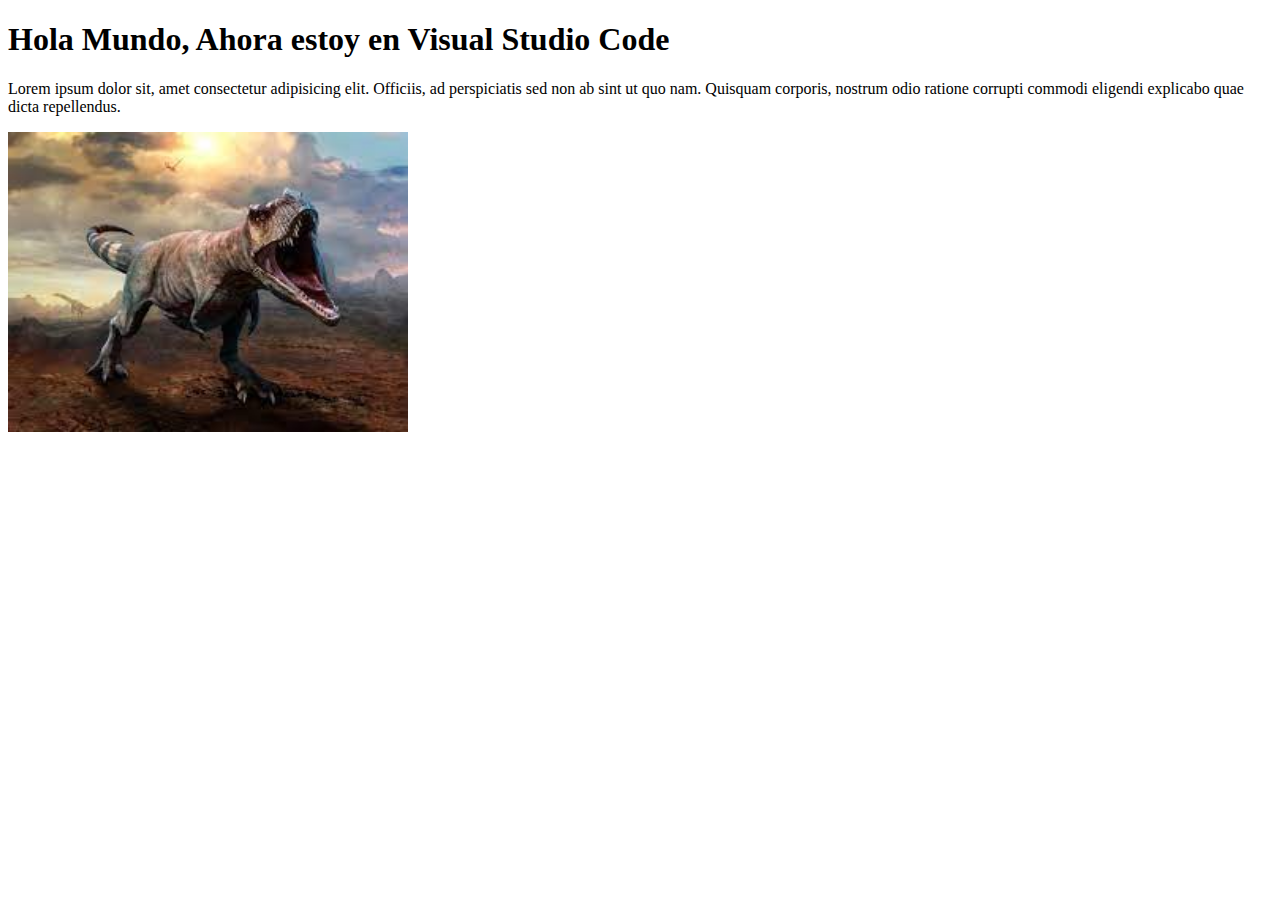
<file: 01html/index.html>
<!DOCTYPE html>
<html lang="en">
<head>
    <meta charset="UTF-8">
    <meta http-equiv="X-UA-Compatible" content="IE=edge">
    <meta name="viewport" content="width=device-width, initial-scale=1.0">
    <title>Document</title>
</head>
<body>
    <div>
    <h1>Hola Mundo, Ahora estoy en Visual Studio Code</h1>
    <p>Lorem ipsum dolor sit, amet consectetur adipisicing elit. Officiis, ad perspiciatis sed non ab sint ut quo nam. Quisquam corporis, nostrum odio ratione corrupti commodi eligendi explicabo quae dicta repellendus.
    </p>
    </div>
    <div>
        <img src="[data-uri]" width=400 height=300>
    </div>
</body>
</html>
</file>
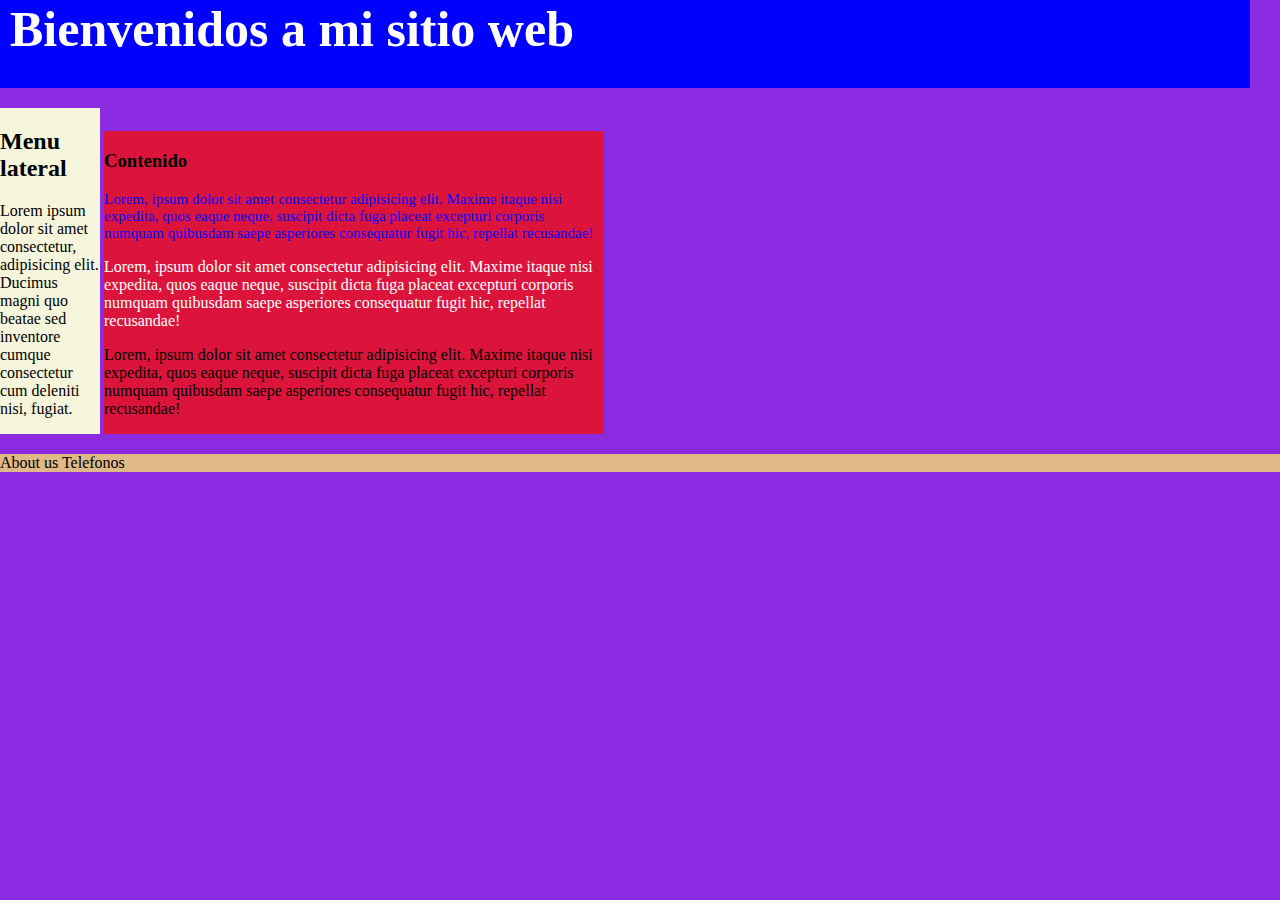
<file: 02css/index.html>
<!DOCTYPE html>
<html lang="en">
<head>

    <meta charset="UTF-8">
    <meta http-equiv="X-UA-Compatible" content="IE=edge">
    <meta name="viewport" content="width=device-width, initial-scale=1.0">
    <title>Document</title>
    <link rel="stylesheet" href="styles.css">
</head>
<body>
    <!--Div para Cabecera-->
    <div>
        <h1>Bienvenidos a mi sitio web</h1>
    </div>
    <!--div seccion principal-->
    <div>
        <div class="primerDiv">
            <h2>
                Menu lateral
            </h2>
            <p>
                Lorem ipsum dolor sit amet consectetur, adipisicing elit. Ducimus magni quo beatae sed inventore cumque consectetur cum deleniti nisi, fugiat.
            </p>
        </div>
        <div class="segundoDiv"> 
            <h3>
                Contenido
            </h3>
            <p class="primeraClase">
                Lorem, ipsum dolor sit amet consectetur adipisicing elit. Maxime itaque nisi expedita, quos eaque neque, suscipit dicta fuga placeat excepturi corporis numquam quibusdam saepe asperiores consequatur fugit hic, repellat recusandae!
            </p>
            <p id="primerIdentificador">
                Lorem, ipsum dolor sit amet consectetur adipisicing elit. Maxime itaque nisi expedita, quos eaque neque, suscipit dicta fuga placeat excepturi corporis numquam quibusdam saepe asperiores consequatur fugit hic, repellat recusandae!
            </p>
            <p>
                Lorem, ipsum dolor sit amet consectetur adipisicing elit. Maxime itaque nisi expedita, quos eaque neque, suscipit dicta fuga placeat excepturi corporis numquam quibusdam saepe asperiores consequatur fugit hic, repellat recusandae!
            </p>            
        </div>
    </div>
    <!--div seccion footer o pie de pagina-->
    <div class="footer">
        About us
        Telefonos
    </div>
</body>
</html>
</file>
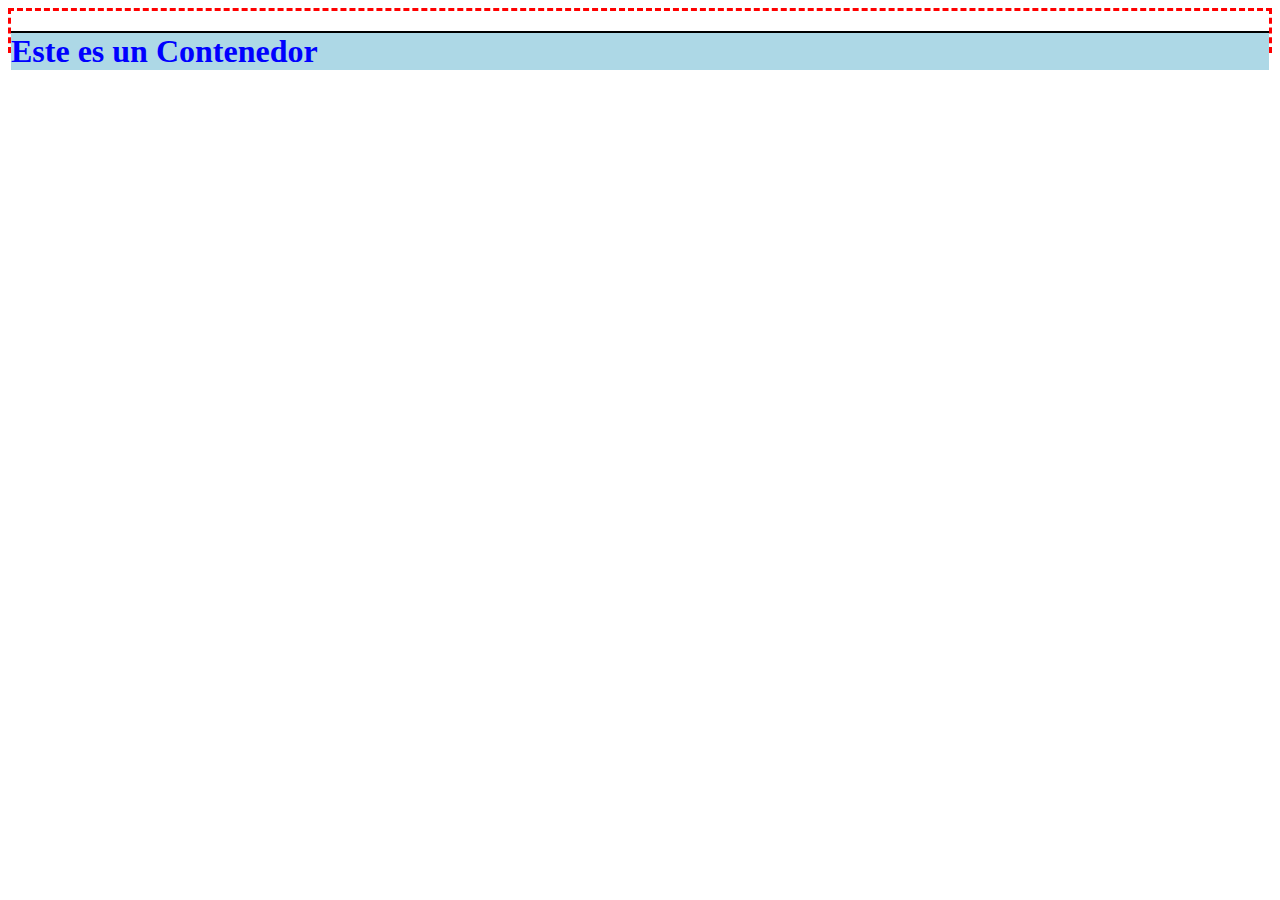
<file: 03css_relative/index.html>
<!DOCTYPE html>
<html lang="en">
<head>
    <meta charset="UTF-8">
    <meta http-equiv="X-UA-Compatible" content="IE=edge">
    <meta name="viewport" content="width=device-width, initial-scale=1.0">
    <title>Document</title>
    <style>
        .cabecera {
            position: relative;
            border-top: 2px solid black;
            color: blue;
            margin: 0;
            background-color: lightblue;
            top: 20px;
        }
        .padre {
            border: 3px dashed red;
            
        }
    </style>
</head>
<body>
    <div class="padre">
        <h1 class="cabecera">
            Este es un Contenedor
        </h1>
    </div>
</body>
</html>
</file>
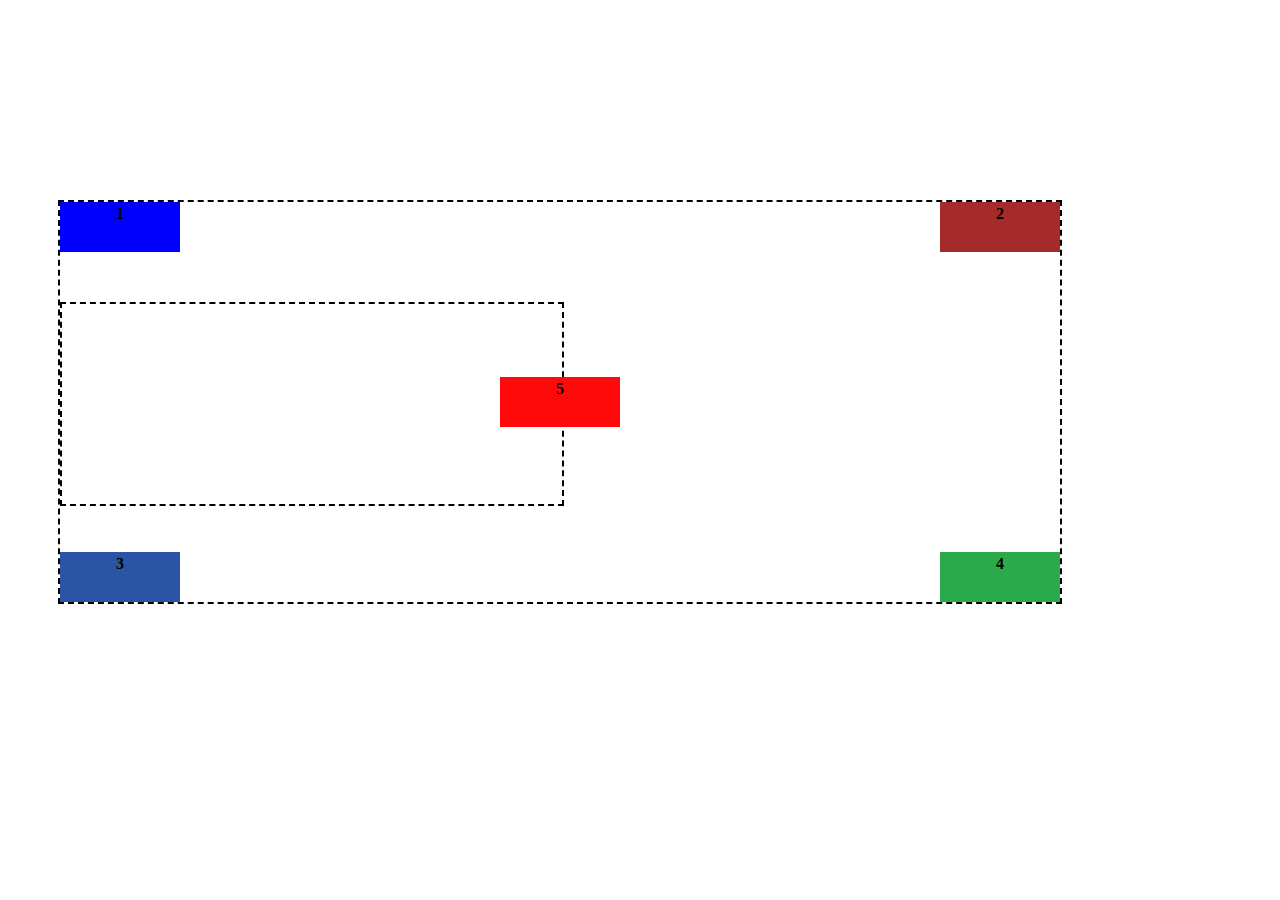
<file: 04css_absolute/index.html>
<!DOCTYPE html>
<html lang="en">
<head>
    <meta charset="UTF-8">
    <meta http-equiv="X-UA-Compatible" content="IE=edge">
    <meta name="viewport" content="width=device-width, initial-scale=1.0">
    <title>Document</title>
    <link rel="stylesheet" href="./styles.css">
</head>
<body>
    <div class="container-abuelo">
        <div class="container-padre">
            <div class="base box-1">1</div>
            <div class="base box-2">2</div>
            <div class="base box-3">3</div>
            <div class="base box-4">4</div>
            <div class="base box-5">5</div>
        </div>
    </div>
</body>
</html>
</file>
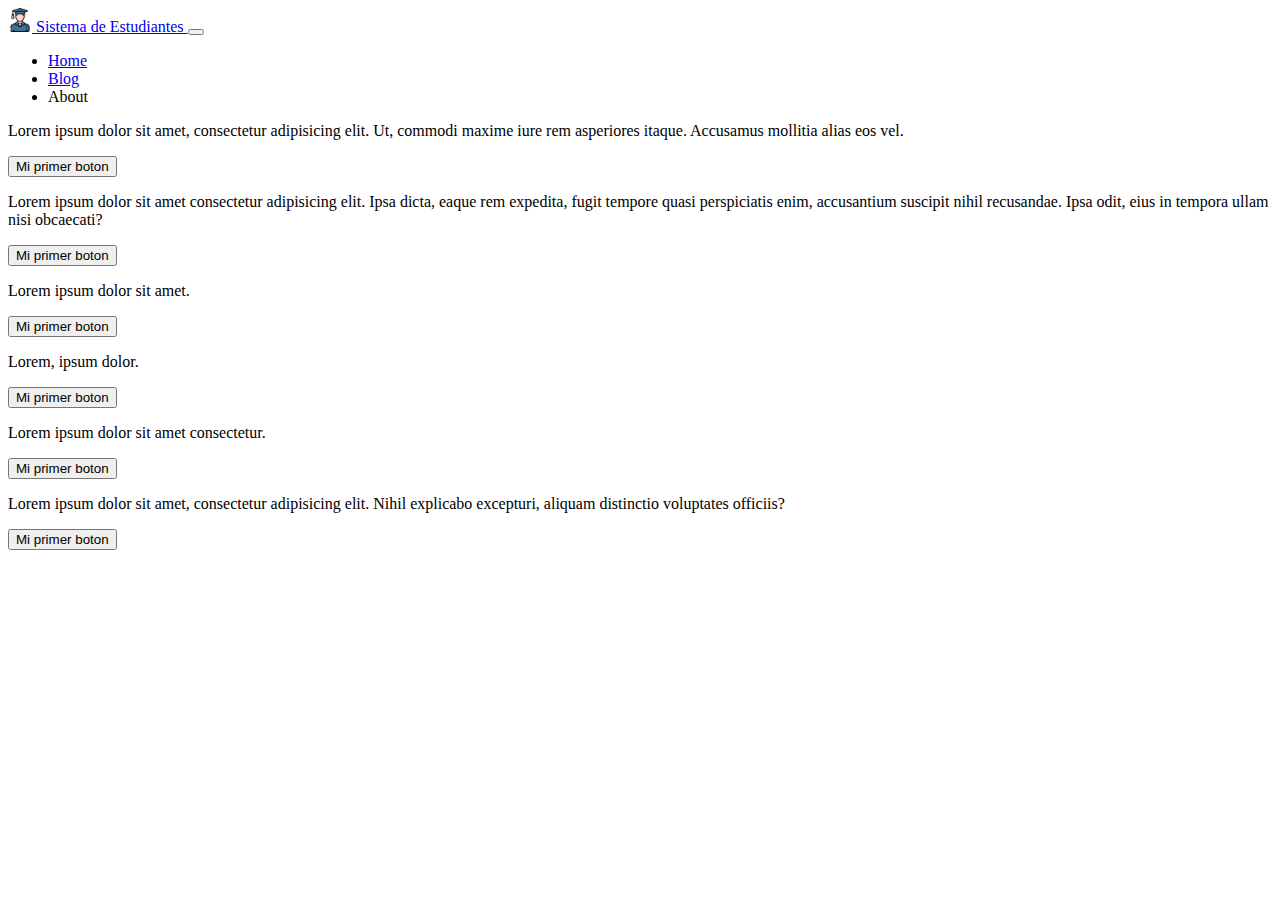
<file: 07_bootstrap/index.html>
<!doctype html>
<html lang="en">

<head>
  <!-- Required meta tags -->
  <meta charset="utf-8">
  <meta name="viewport" content="width=device-width, initial-scale=1">

  <!-- Bootstrap CSS -->
  <link href="https://cdn.jsdelivr.net/npm/bootstrap@5.1.3/dist/css/bootstrap.min.css" rel="stylesheet"
    integrity="sha384-1BmE4kWBq78iYhFldvKuhfTAU6auU8tT94WrHftjDbrCEXSU1oBoqyl2QvZ6jIW3" crossorigin="anonymous">

  <title>Hello, world!</title>
</head>

<body>
  <nav class="navbar navbar-expand-lg navbar-dark bg-primary">
    <div class="container-fluid">
      <a class="navbar-brand" href="#">
        <img src="./images/graduated.png" alt="" width="24" height="24" class="d-inline-block align-text-top">
        Sistema de Estudiantes
      </a>
      <button class="navbar-toggler" type="button" data-bs-toggle="collapse" data-bs-target="#navbarSupportedContent"
        aria-controls="navbarSupportedContent" aria-expanded="false" aria-label="Toggle navigation">
        <span class="navbar-toggler-icon"></span>
      </button>
      <div class="collapse navbar-collapse" id="navbarSupportedContent">
        <ul class="navbar-nav me-auto mb-2 mb-lg-0">
          <li class="nav-item">
            <a class="nav-link active" aria-current="page" href="#">Home</a>
          </li>
          <li class="nav-item">
            <a class="nav-link" href="#">Blog</a>
          </li>

          <li class="nav-item">
            <a class="nav-link">About</a>
          </li>
        </ul>
      </div>
    </div>
  </nav>
  <div class="container-lg my-4">
    <!-- <h2>Bienvenidos</h2>
    <p>Lorem ipsum dolor sit amet consectetur adipisicing elit. Vel totam itaque obcaecati quod aliquid voluptas, cum
      libero eos est ullam veritatis illo incidunt sunt, quisquam quibusdam recusandae esse corporis modi neque?
      Architecto, ad sint quisquam quas autem eligendi iste est mollitia incidunt illum esse modi dolore pariatur
      corporis accusantium excepturi ullam iure suscipit dignissimos! Nesciunt eligendi nemo dolore doloribus,
      architecto aspernatur modi cum exercitationem a! Ducimus libero, aut cum consectetur neque pariatur nostrum ab ex?
      Necessitatibus nesciunt, voluptate alias ipsam fugit ut. Voluptatem adipisci veniam repellat delectus sapiente
      quis repudiandae incidunt odio? Molestias maxime, mollitia, aperiam dolores facilis placeat magnam eius eligendi
      sequi neque accusantium ipsum ad dolorem amet sapiente. Unde adipisci modi earum perferendis eaque esse inventore,
      voluptates assumenda ut! Placeat voluptatem animi quas eveniet deleniti voluptatibus consequuntur sint unde
      blanditiis odit! Officiis illo adipisci magnam, quas sequi aliquam quos incidunt pariatur neque, ipsam eveniet
      libero. Modi, quas ab cum laboriosam debitis magnam. Quos ut et ab consectetur delectus omnis voluptatibus magni
      voluptates consequuntur vero ipsum commodi architecto corporis temporibus, id voluptas. Tempora quos magnam
      debitis, excepturi animi sint voluptas ex quidem similique? Labore tenetur voluptatem odio, veritatis consectetur
      ullam neque adipisci rem molestiae nesciunt, dignissimos sequi optio ipsam quae. Dolorum exercitationem suscipit
      sapiente deleniti facere reiciendis aut commodi a totam at saepe qui perferendis asperiores, blanditiis cum fugiat
      aperiam sequi nostrum quaerat eius? Facere molestias voluptatem reprehenderit quis eaque, aspernatur est
      repellendus ipsum illum consectetur sunt modi aut harum cumque magni impedit dolorum error, quas facilis voluptate
      omnis cum ex dolorem eius. Accusamus non impedit deserunt voluptatum quibusdam nostrum itaque blanditiis ullam
      quo, ipsum fugit iste error unde, suscipit, nisi facilis aspernatur veritatis. Necessitatibus officia quo vitae
      officiis dolore ratione. Est aperiam mollitia vel, aliquid, corrupti harum ut amet veniam nesciunt facilis ipsam
      sint excepturi! Similique illum quisquam, aut iusto nobis omnis autem? Nostrum tempora a est sequi assumenda
      doloribus perferendis fuga consequatur blanditiis vel, adipisci repudiandae porro voluptas. Quos laborum tenetur
      odio dicta commodi odit optio, cupiditate ullam natus corrupti velit animi earum eligendi delectus reiciendis
      aliquam, explicabo porro, aspernatur quas. Illo ullam eligendi quaerat repellendus eaque, maiores sit quasi
      mollitia labore vero placeat doloremque eveniet esse ea ad adipisci amet voluptate sint delectus omnis culpa
      facilis. Sed aspernatur repellendus facilis fugit, ex voluptates ratione, non sunt placeat ipsa dolorem ullam.
      Consectetur pariatur amet animi, in nemo accusantium ratione velit aspernatur accusamus error voluptatibus sint
      dignissimos ipsa placeat ut dolorum ab nostrum labore, possimus, nobis incidunt harum molestias! Perspiciatis
      ratione natus, quo quis eligendi voluptate earum optio nisi veritatis enim dignissimos praesentium, officiis iure
      molestiae harum quas illo consequuntur dolorem ex ducimus veniam? Voluptatem illo, harum quidem totam molestiae
      delectus. Nisi fugit, molestias ullam laborum explicabo distinctio veniam aspernatur autem vitae enim alias
      aperiam repellendus, cumque eaque minus! Velit voluptatem eum animi nesciunt, quaerat eos magni nisi ipsum
      perferendis libero ipsam fugit nihil quidem iure? Consectetur quos quasi tempore ut ad exercitationem eos
      quisquam, rem error dignissimos. Voluptatum molestiae facere dignissimos maxime placeat, ullam obcaecati. Nihil,
      fugit.</p>
     Button trigger modal -->
    <!-- <button type="button" class="btn btn-primary" data-bs-toggle="modal" data-bs-target="#exampleModal">
      Launch demo modal
    </button> -->

    <!-- Modal -->
    <!-- <div class="modal fade" id="exampleModal" tabindex="-1" aria-labelledby="exampleModalLabel" aria-hidden="true">
      <div class="modal-dialog">
        <div class="modal-content">
          <div class="modal-header">
            <h5 class="modal-title" id="exampleModalLabel">Modal title</h5>
            <button type="button" class="btn-close" data-bs-dismiss="modal" aria-label="Close"></button>
          </div>
          <div class="modal-body">
            Usted esta seguro de continuar con la operacion
          </div>
          <div class="modal-footer">
            <button type="button" class="btn btn-secondary" data-bs-dismiss="modal">Cerrar</button>
            <button type="button" class="btn btn-primary">Continuar</button>
          </div>
        </div>
      </div>
    </div>  -->


    <div class="container">
      <div class="row">
        <div class="col">
          <p>Lorem ipsum dolor sit amet, consectetur adipisicing elit. Ut, commodi maxime iure rem asperiores itaque. Accusamus mollitia alias eos vel.</p>
          <button type="button" class="btn btn-primary"> Mi primer boton </button>
        </div>
        <div class="col">
          <p>Lorem ipsum dolor sit amet consectetur adipisicing elit. Ipsa dicta, eaque rem expedita, fugit tempore quasi perspiciatis enim, accusantium suscipit nihil recusandae. Ipsa odit, eius in tempora ullam nisi obcaecati?</p>
          <button type="button" class="btn btn-success"> Mi primer boton </button>
        </div>
        <div class="col">
          <p>Lorem ipsum dolor sit amet.</p>
          <button type="button" class="btn btn-warning"> Mi primer boton </button>
        </div>
      </div>
      <div class="row my-4">
        <div class="col">
          <p>Lorem, ipsum dolor.</p>
          <button type="button" class="btn btn-danger"> Mi primer boton </button>
        </div>
        <div class="col">
          <p>Lorem ipsum dolor sit amet consectetur.</p>
          <button type="button" class="btn btn-info"> Mi primer boton </button>
        </div>
        <div class="col">
          <p>
            Lorem ipsum dolor sit amet, consectetur adipisicing elit. Nihil explicabo excepturi, aliquam distinctio voluptates officiis?
          </p>
          <button type="button" class="btn btn-dark"> Mi primer boton </button>
        </div>
      </div>
    </div>

    <!-- <div class="row row-cols-1 row-cols-md-3 g-4">
      <div class="col">
        <div class="card h-100">
          <img src="./images/oso.jpg" class="card-img-top" alt="...">
          <div class="card-body">
            <h5 class="card-title">Card title</h5>
            <p class="card-text">This is a short card.</p>
          </div>
        </div>
      </div>
      <div class="col">
        <div class="card h-100">
          <img src="./images/leon.jpg" class="card-img-top" alt="...">
          <div class="card-body">
            <h5 class="card-title">Card title</h5>
            <p class="card-text">This is a longer card with supporting text below as a natural lead-in to additional content.</p>
          </div>
        </div>
      </div>
      <div class="col">
        <div class="card h-100">
          <img src="./images/animal.jpg" class="card-img-top" alt="...">
          <div class="card-body">
            <h5 class="card-title">Card title</h5>
            <p class="card-text">This is a longer card with supporting text below as a natural lead-in to additional content. This content is a little bit longer.</p>
          </div>
        </div>
      </div>
    </div> -->
  </div>


  <script src="https://cdn.jsdelivr.net/npm/@popperjs/core@2.10.2/dist/umd/popper.min.js"
    integrity="sha384-7+zCNj/IqJ95wo16oMtfsKbZ9ccEh31eOz1HGyDuCQ6wgnyJNSYdrPa03rtR1zdB"
    crossorigin="anonymous"></script>
  <script src="https://cdn.jsdelivr.net/npm/bootstrap@5.1.3/dist/js/bootstrap.min.js"
    integrity="sha384-QJHtvGhmr9XOIpI6YVutG+2QOK9T+ZnN4kzFN1RtK3zEFEIsxhlmWl5/YESvpZ13"
    crossorigin="anonymous"></script>
</body>

</html>
</file>
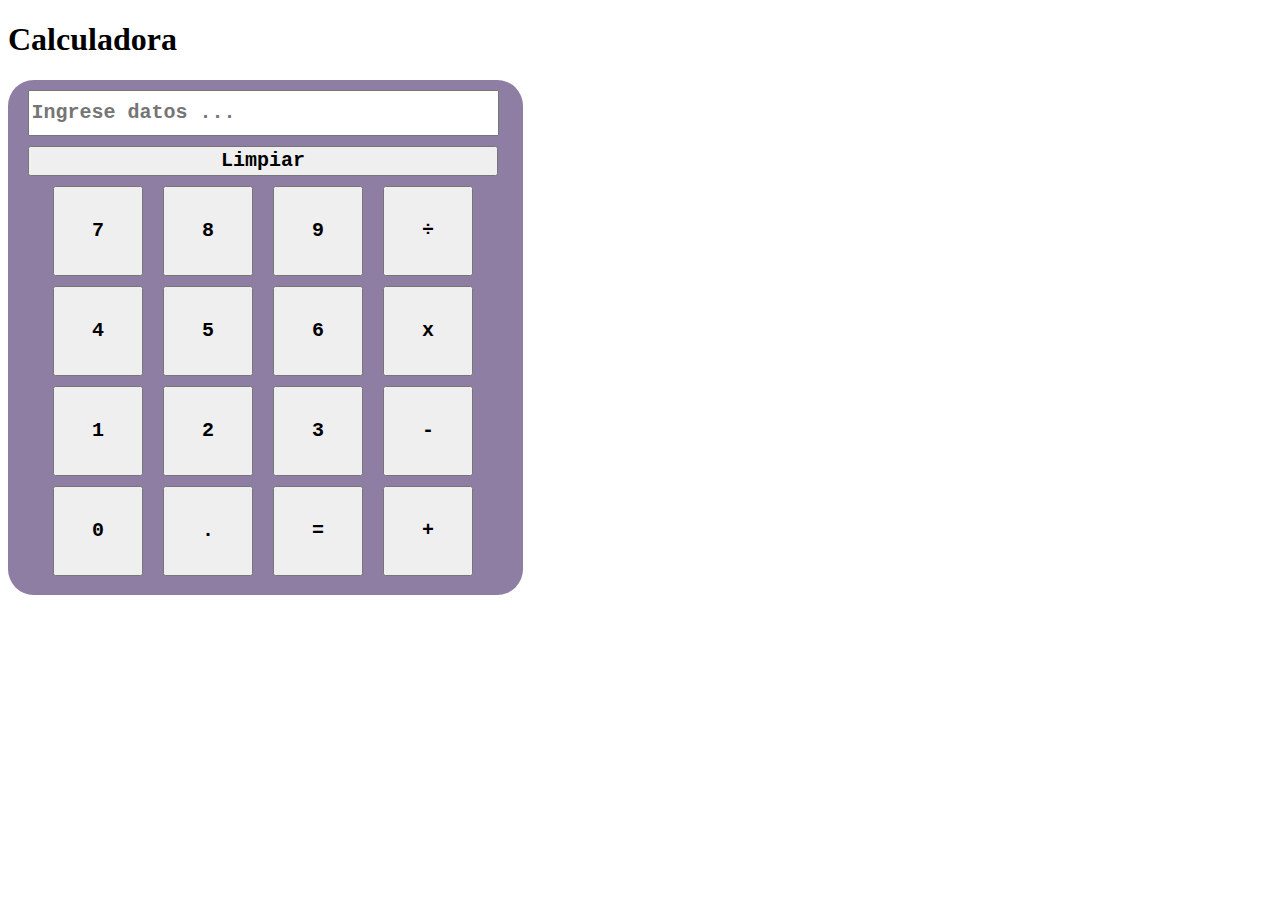
<file: 08JavaScript_Calculadora/index.html>
<!DOCTYPE html>
<html lang="en">

<head>
  <meta charset="UTF-8">
  <meta http-equiv="X-UA-Compatible" content="IE=edge">
  <meta name="viewport" content="width=device-width, initial-scale=1.0">
  <title>Document</title>

  <style>
    .calculadora {
      background-color: rgb(143, 126, 163);
      width: 500px;
      height: 500px;
      padding: 10px 10px 5px 5px;
      border-radius: 5%;
    }

    /* .contenedor-pantalla {
      width: 470px;
      height: 50px;
      background-color: antiquewhite;
      margin: 0 auto;
      margin-bottom: 10px;
    } */

    .btn-limpiar {
      width: 470px;
      height: 30px;
      margin: 0 auto;
      display: block;
      font-family: 'Courier New', Courier, monospace;
      font-size: 20px;
      font-weight: bold;
    }

    .botones {
      /* background-color: aquamarine; */
      width: 470px;
      margin: 0 auto;
      margin-top: 10px;
      text-align: center;
    }

    .boton {
      width: 90px;
      height: 90px;
      margin: 0px 8px 10px 8px;
      font-family: 'Courier New', Courier, monospace;
      font-size: 20px;
      font-weight: bold;
    }

    .pantalla {
      width: 100%;

      display: block;
      width: 463px;
      height: 40px;
      margin: 0 auto;
      margin-bottom: 10px;
      font-family: 'Courier New', Courier, monospace;
      font-size: 20px;
      font-weight: bold;
    }
  </style>
</head>

<body>
  <div>
    <h1>Calculadora</h1>
    <div class="calculadora">
      <!-- pantalla -->
      <div class="contenedor-pantalla">
        <input type="text" class="pantalla" id="pantalla" placeholder="Ingrese datos ..." readonly>
      </div>
      <button class="btn-limpiar" onclick="limpiar()">Limpiar</button>
      <div class="botones">
        <button class="boton" id="button_7" onclick="escribir('7')">7</button>
        <button class="boton" id="button_8" onclick="escribir('8')">8</button>
        <button class="boton" id="button_9" onclick="escribir('9')">9</button>
        <button class="boton" id="button_dividir" onclick="escribir('/')">÷</button>
        <button class="boton" id="button_4" onclick="escribir('4')">4</button>
        <button class="boton" id="button_5" onclick="escribir('5')">5</button>
        <button class="boton" id="button_6" onclick="escribir('6')">6</button>
        <button class="boton" id="button_multiplicar" onclick="escribir('*')">x</button>
        <button class="boton" id="button_1" onclick="escribir('1')">1</button>
        <button class="boton" id="button_2" onclick="escribir('2')">2</button>
        <button class="boton" id="button_3" onclick="escribir('3')">3</button>
        <button class="boton" id="button_restar" onclick="escribir('-')">-</button>
        <button class="boton" id="button_0" onclick="escribir('0')">0</button>
        <button class="boton" id="button_punto" onclick="escribir('.')">.</button>
        <button class="boton" id="button_igual" onclick="escribir('=')">=</button>
        <button class="boton" id="button_adicionar" onclick="escribir('+')">+</button>
      </div>
    </div>
  </div>
  <script>
    function limpiar(){
      var pantalla = document.getElementById('pantalla')
      pantalla.setAttribute('value', '')
    }

    function escribir(simbolo) {
      var pantalla = document.getElementById('pantalla');
      var calcular = pantalla.getAttribute('value');
      if (calcular == null) {
        calcular = '';
      }
      if (simbolo == '='){
        pantalla.setAttribute('value', evaluar(calcular));
      } else {
        calcular = calcular + simbolo;
        pantalla.setAttribute('value', calcular);
      }
    }

    function evaluar(fn) {
      return new Function('return ' + fn)();
    }
  </script>
</body>

</html>
</file>
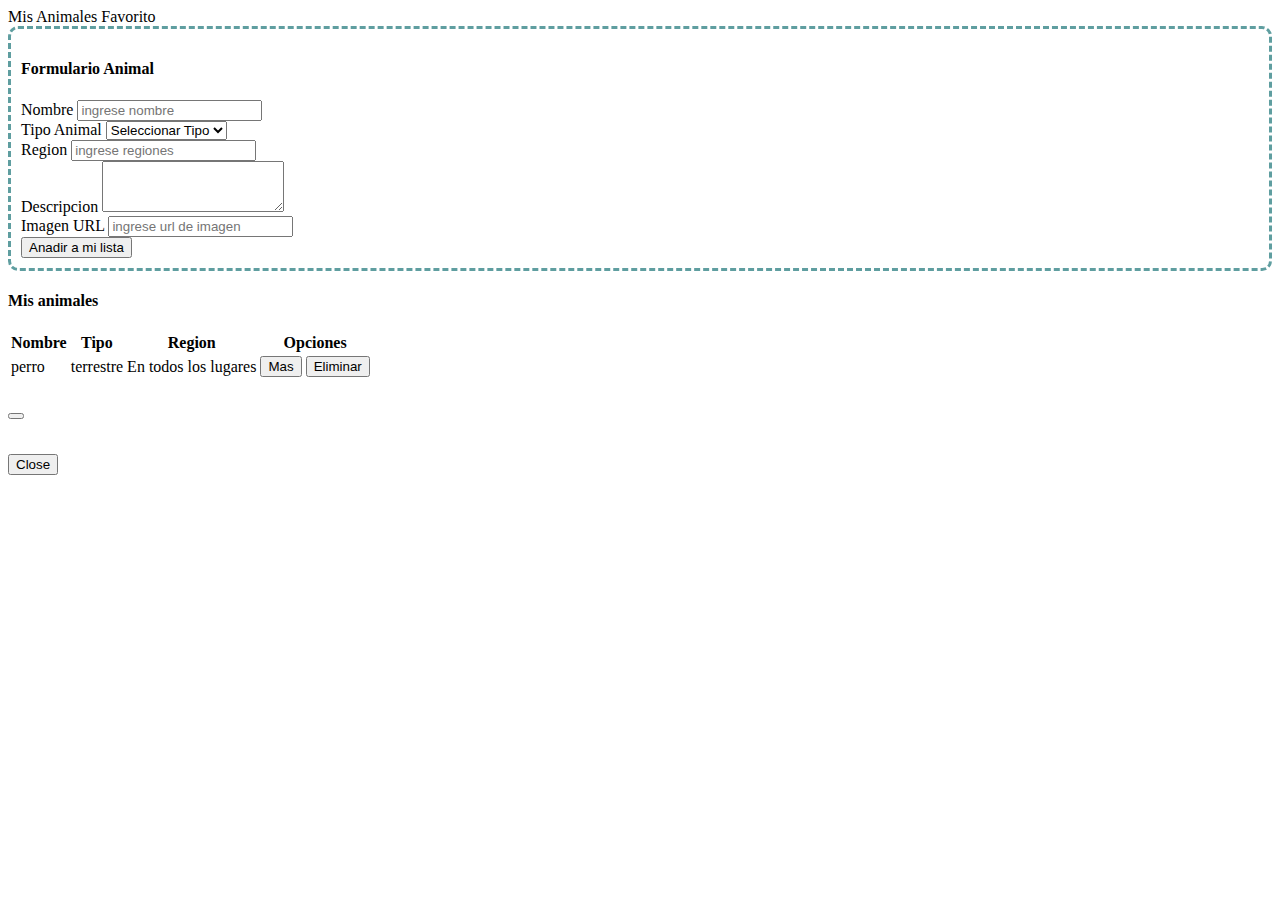
<file: 09JavaScript_Bootstrap/index.html>
<!DOCTYPE html>
<html lang="en">

<head>
  <meta charset="UTF-8">
  <meta http-equiv="X-UA-Compatible" content="IE=edge">
  <meta name="viewport" content="width=device-width, initial-scale=1.0">
  <title>Document</title>
  <link href="https://cdn.jsdelivr.net/npm/bootstrap@5.1.3/dist/css/bootstrap.min.css" rel="stylesheet"
    integrity="sha384-1BmE4kWBq78iYhFldvKuhfTAU6auU8tT94WrHftjDbrCEXSU1oBoqyl2QvZ6jIW3" crossorigin="anonymous">

  <style>
    .fomulario_animal {
      border-style: dashed;
      border-radius: 10px;
      border-color: cadetblue;
      padding: 10px;
    }

    .elementado_ocultado {
      display: none;
    }

    .modal_imagen {
      width: 400px;
    }
  </style>
</head>

<body>

  <nav class="navbar navbar-dark bg-primary">
    <div class="container-fluid">
      <span class="navbar-brand mb-0 h1">Mis Animales Favorito</span>
    </div>
  </nav>
  <div class="container mt-5">
    <div class="row">
      <div class="col-4">
        <div class="fomulario_animal">
          <h4>Formulario Animal</h4>
          <div class="mb-3">
            <label for="nombre_animal" class="form-label">Nombre</label>
            <input type="text" class="form-control" id="nombre_animal" placeholder="ingrese nombre">
          </div>
          <div class="mb-3">
            <label for="tipo_animal" class="form-label">Tipo Animal</label>
            <select class="form-select" aria-label="Default select example" id="tipo_animal">
              <option selected disabled>Seleccionar Tipo</option>
              <option value="Terrestre">Terrestre</option>
              <option value="Acuatico">Acuatico</option>
              <option value="Volador">Volador</option>
            </select>
          </div>
          <div class="mb-3">
            <label for="region_animal" class="form-label">Region</label>
            <input type="text" class="form-control" id="region_animal" placeholder="ingrese regiones">
          </div>
          <div class="mb-3">
            <label for="descripcion_animal" class="form-label">Descripcion</label>
            <textarea class="form-control" id="descripcion_animal" rows="3"></textarea>
          </div>
          <div class="mb-3">
            <label for="img_url_animal" class="form-label">Imagen URL</label>
            <input type="text" class="form-control" id="img_url_animal" placeholder="ingrese url de imagen">
          </div>
          <div class="botones text-center">
            <button type="button" class="btn btn-success" onclick="agregar()">Anadir a mi lista</button>
          </div>
        </div>
      </div>
      <div class="col-8">
        <h4> Mis animales </h4>
        <table class="table" id="tabla_animal">
          <thead>
            <th>Nombre</th>
            <th>Tipo</th>
            <th>Region</th>
            <th class="elementado_ocultado">descripcion</th>
            <th class="elementado_ocultado">url_imagen</th>
            <th>Opciones</th>
          </thead>
          <tbody>
            <tr>
              <td>perro</td>
              <td>terrestre</td>
              <td>En todos los lugares</td>
              <td class="elementado_ocultado">Lorem ipsum, dolor sit amet consectetur adipisicing elit. Quisquam, iure!
                Ratione fugiat a quod
                repudiandae eligendi quidem nulla quo at.</td>
              <td class="elementado_ocultado">http://c.files.bbci.co.uk/48DD/production/_107435681_perro1.jpg</td>
              <td>
                <button type="button" class="btn btn-info" data-bs-toggle="modal" data-bs-target="#exampleModal" onclick="masInformacion(this)">Mas</button>
                <button type="button" class="btn btn-danger" onclick="eliminar(this)">Eliminar</button>
              </td>
            </tr>
          </tbody>
        </table>
      </div>
    </div>
  </div>



<!-- Modal -->
<div class="modal fade" id="exampleModal" tabindex="-1" aria-labelledby="exampleModalLabel" aria-hidden="true">
  <div class="modal-dialog">
    <div class="modal-content">
      <div class="modal-header">
        <h5 class="modal-title" id="exampleModalLabel"></h5>
        <button type="button" class="btn-close" data-bs-dismiss="modal" aria-label="Close"></button>
      </div>
      <div class="modal-body text-center">
        <img class="modal_imagen" id="modal_imagen">
        <p id="modal_parrafo">
      </div>
      <div class="modal-footer">
        <button type="button" class="btn btn-secondary" data-bs-dismiss="modal">Close</button>
      </div>
    </div>
  </div>
</div>



  <script src="https://cdn.jsdelivr.net/npm/bootstrap@5.1.3/dist/js/bootstrap.bundle.min.js"
    integrity="sha384-ka7Sk0Gln4gmtz2MlQnikT1wXgYsOg+OMhuP+IlRH9sENBO0LRn5q+8nbTov4+1p"
    crossorigin="anonymous"></script>
  <script>
    function agregar() {
      var nombre = document.getElementById("nombre_animal").value;
      var tipo = document.getElementById("tipo_animal").value;
      var region = document.getElementById("region_animal").value;
      var descripcion = document.getElementById("descripcion_animal").value;
      var img_url = document.getElementById("img_url_animal").value;
      
      var tabla = document.getElementById("tabla_animal")
      var fila = tabla.insertRow(-1);

      var celda_nombre = fila.insertCell(0);
      var celda_tipo = fila.insertCell(1);
      var celda_region = fila.insertCell(2);
      var celda_descripcion = fila.insertCell(3);
      var celda_img_url = fila.insertCell(4);
      var celda_opciones = fila.insertCell(5);

      celda_nombre.innerHTML = nombre;
      celda_tipo.innerHTML = tipo;
      celda_region.innerHTML = region;
      celda_descripcion.innerHTML = descripcion;

      celda_descripcion.style.display = "none"
      celda_img_url.innerHTML = img_url;
      celda_img_url.style.display = "none"

      celda_opciones.innerHTML = '<button type="button" class="btn btn-info" data-bs-toggle="modal" data-bs-target="#exampleModal" onclick="masInformacion(this)">Mas</button><button type="button" class="btn btn-danger" onclick="eliminar(this)">Eliminar</button>';
      
    }

    function eliminar(button){
      fila = button.closest("tr");
      fila.remove();
    }

    function masInformacion(button){
      var fila = button.closest("tr");
      var nombre = fila.children[0].innerHTML;
      var tipo = fila.children[1].innerHTML;
      var region = fila.children[2].innerHTML;
      var descripcion = fila.children[3].innerHTML;
      var url = fila.children[4].innerHTML;

      console.log(nombre,tipo,region,descripcion,url)

      var titulo_modal = document.getElementById('exampleModalLabel');
      var modal_imagen = document.getElementById('modal_imagen');
      var modal_parrafo = document.getElementById('modal_parrafo');

      titulo_modal.innerHTML = nombre;
      modal_imagen.setAttribute("src", url);
      modal_parrafo.innerHTML = descripcion;
    }
  </script>
</body>

</html>
</file>
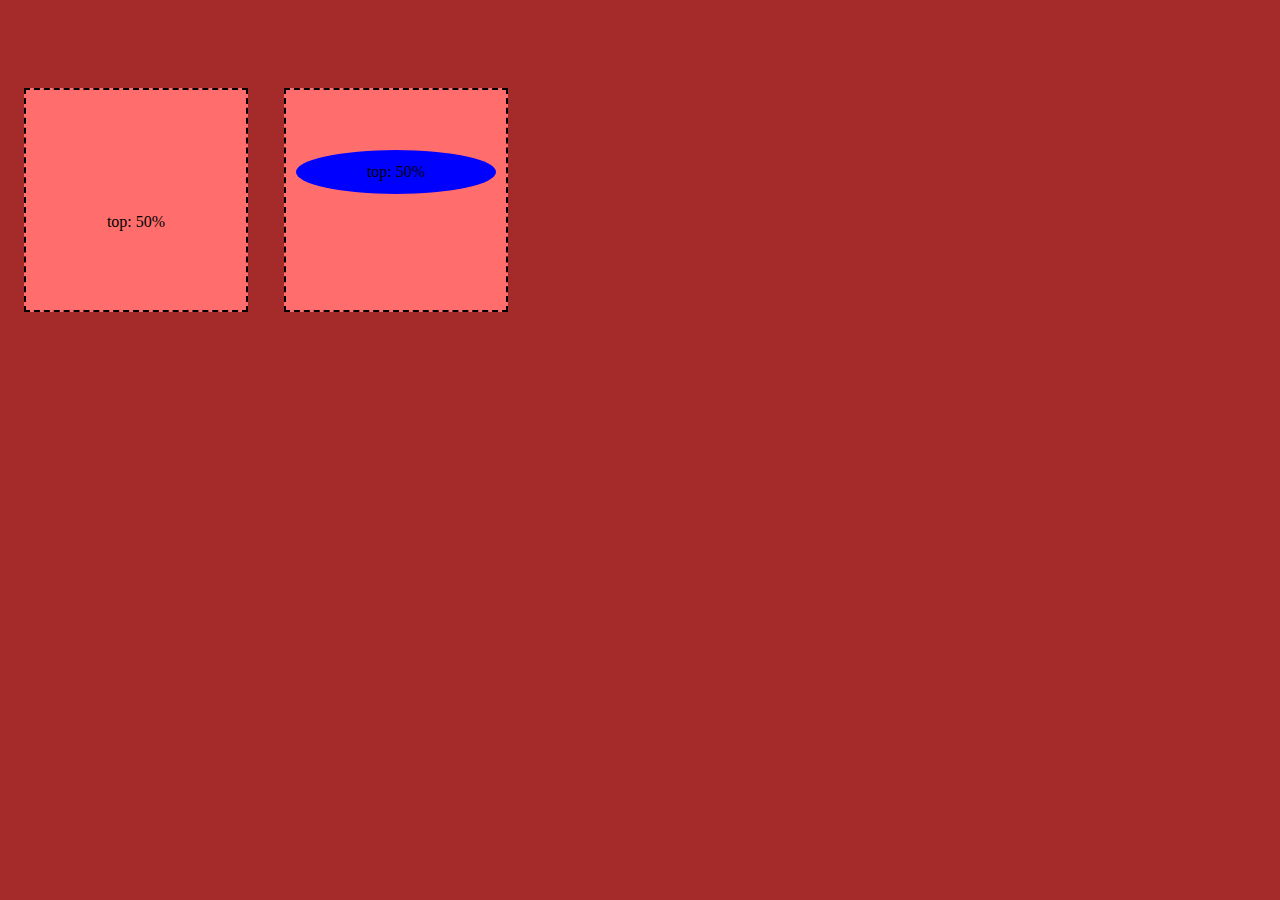
<file: 03css_relative/sesion05_relative_02.html>
<!DOCTYPE html>
<html lang="en">
<head>
    <meta charset="UTF-8">
    <meta http-equiv="X-UA-Compatible" content="IE=edge">
    <meta name="viewport" content="width=device-width, initial-scale=1.0">
    <title>Document</title>
    <link rel="stylesheet" href="./styles.css">
</head>
<body>
    <div class="context">
        <div class="box-1">
            top: 50%
        </div>
    </div>
    <div class="context">
        <div class="box-2">
            top: 50%
        </div>
    </div>
</body>
</html>
</file>
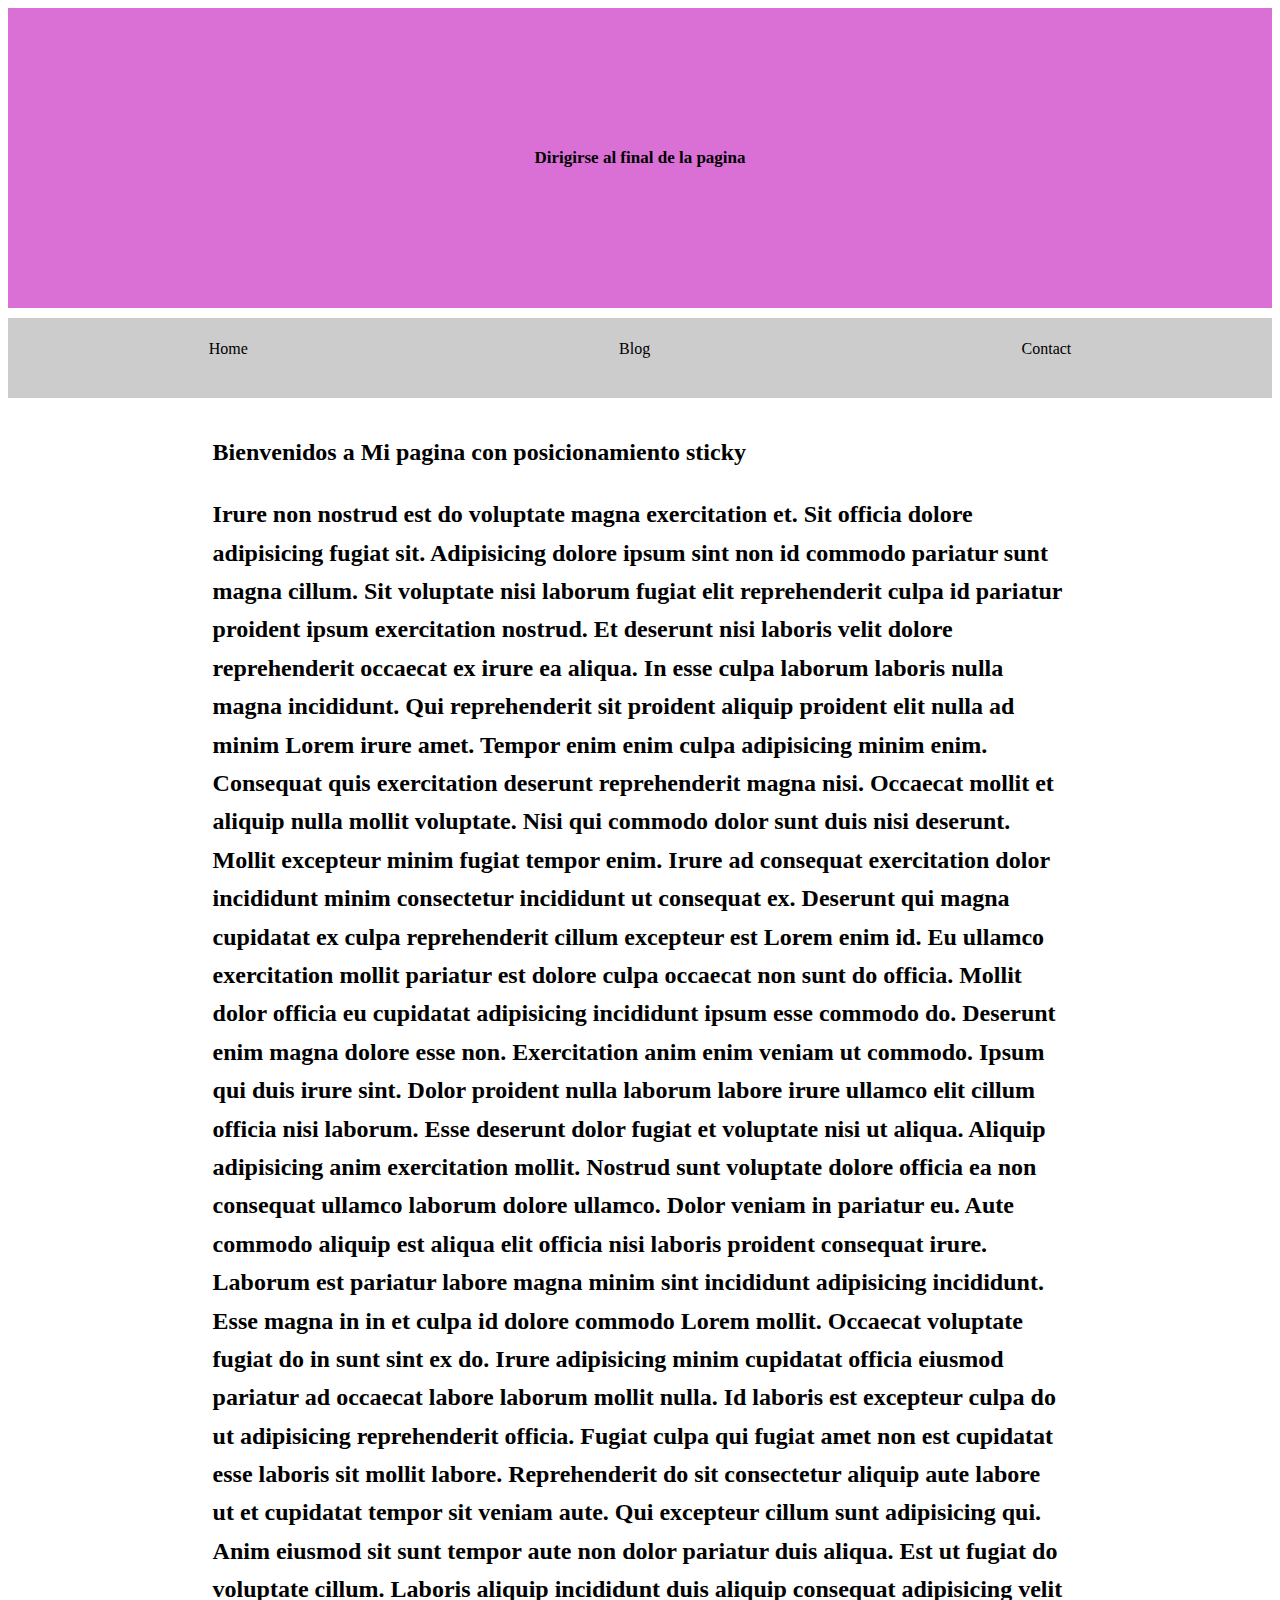
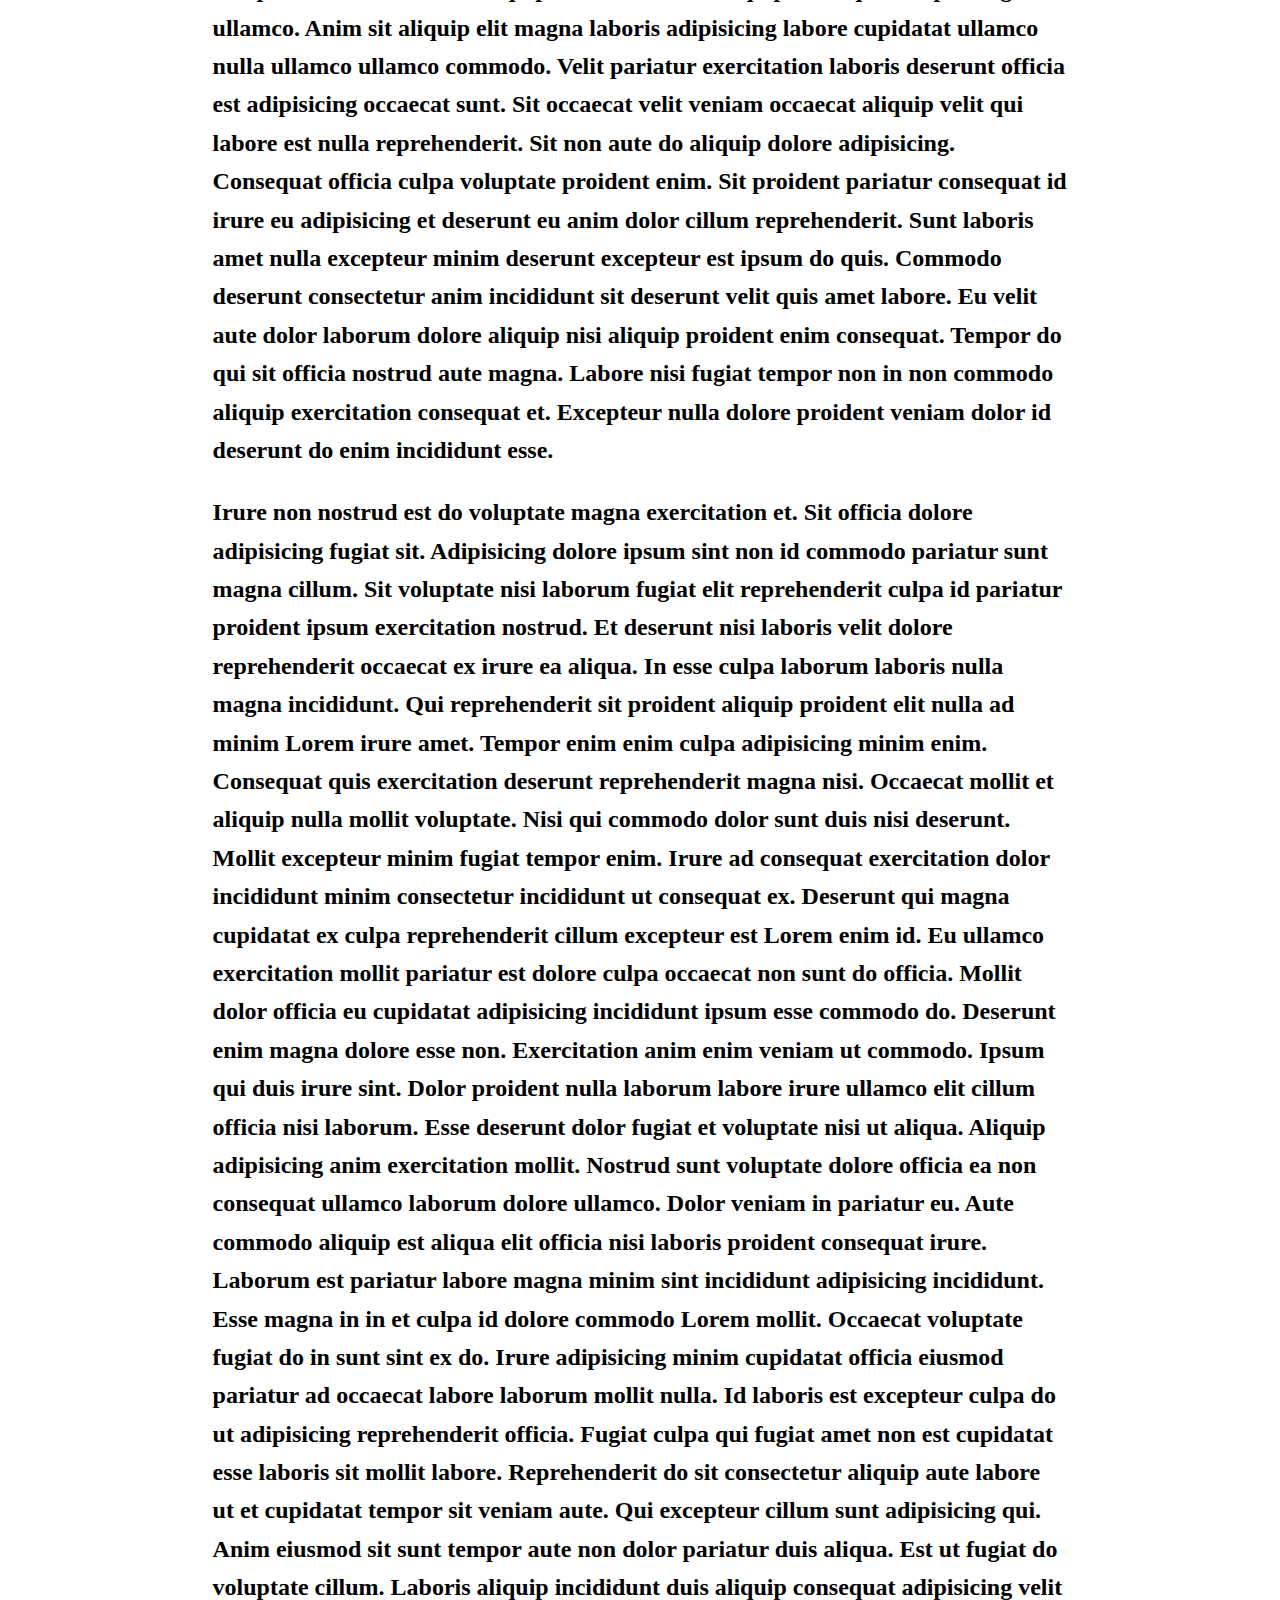
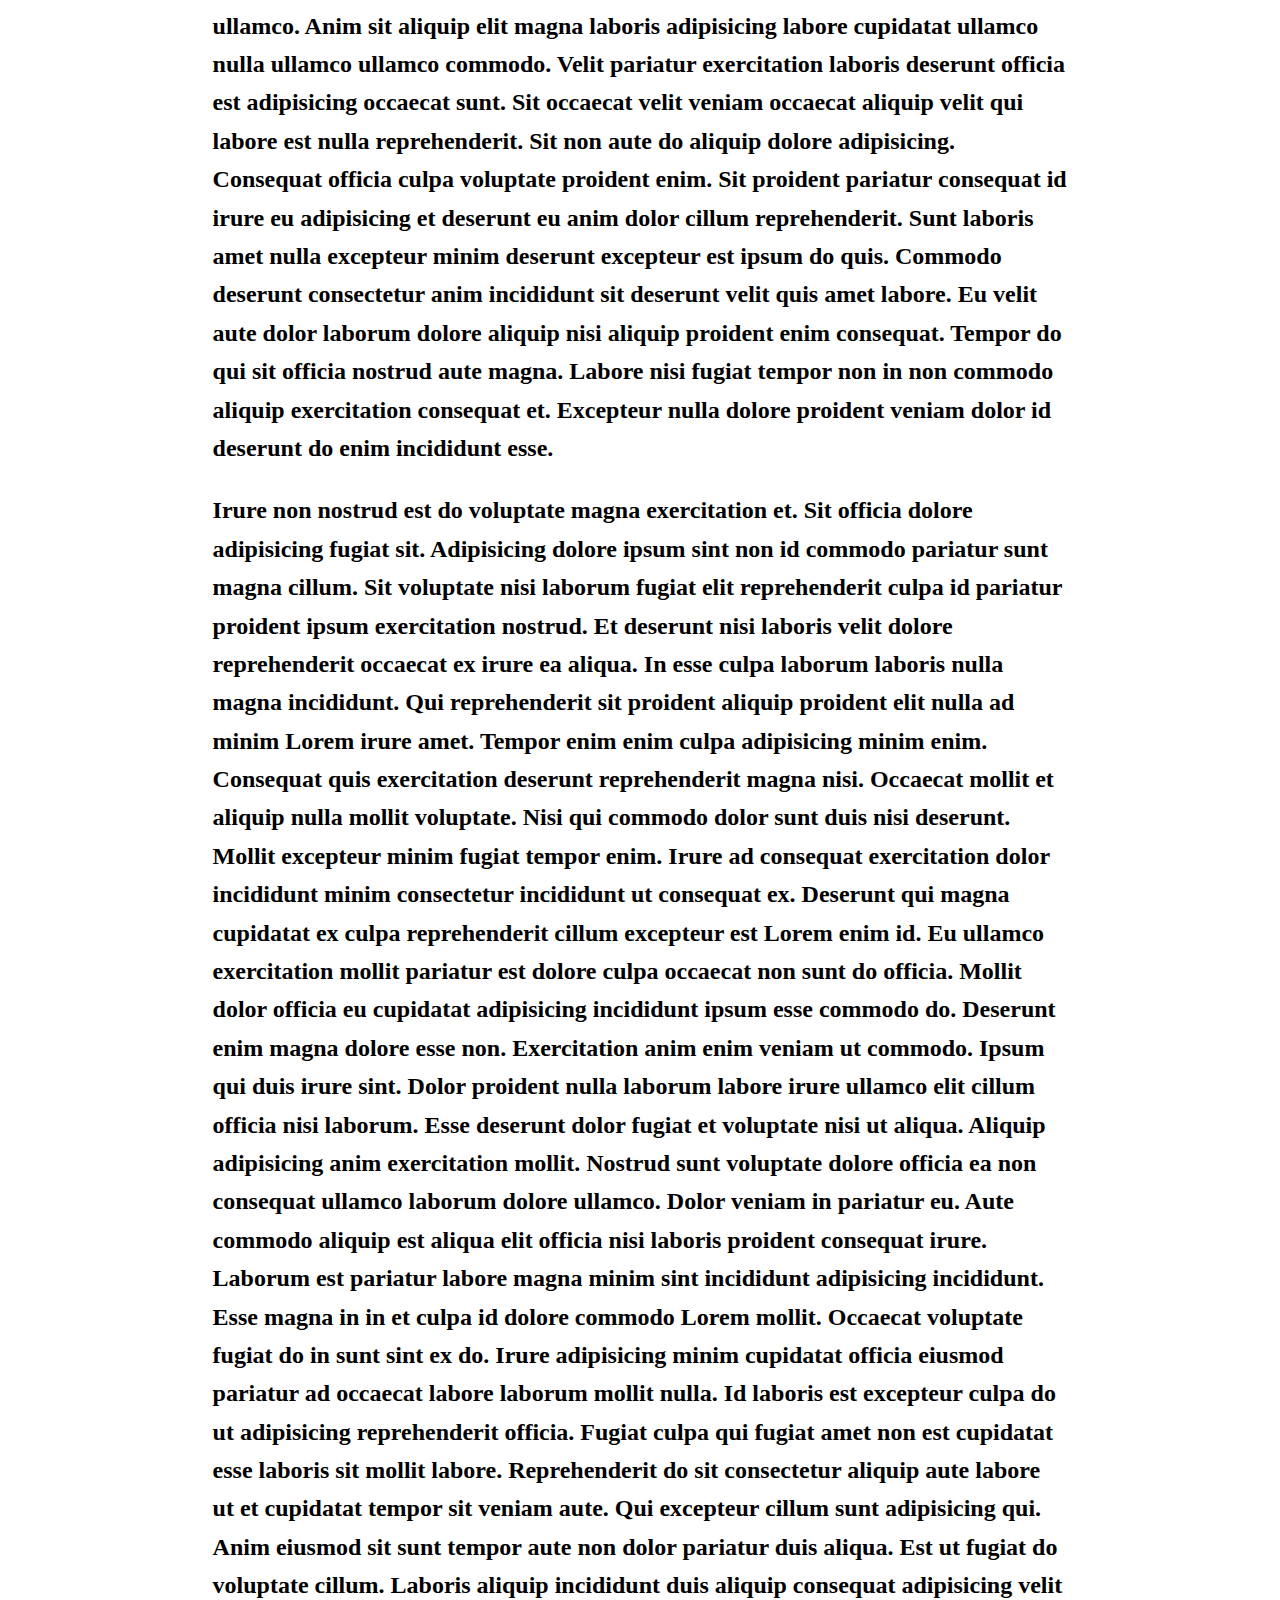
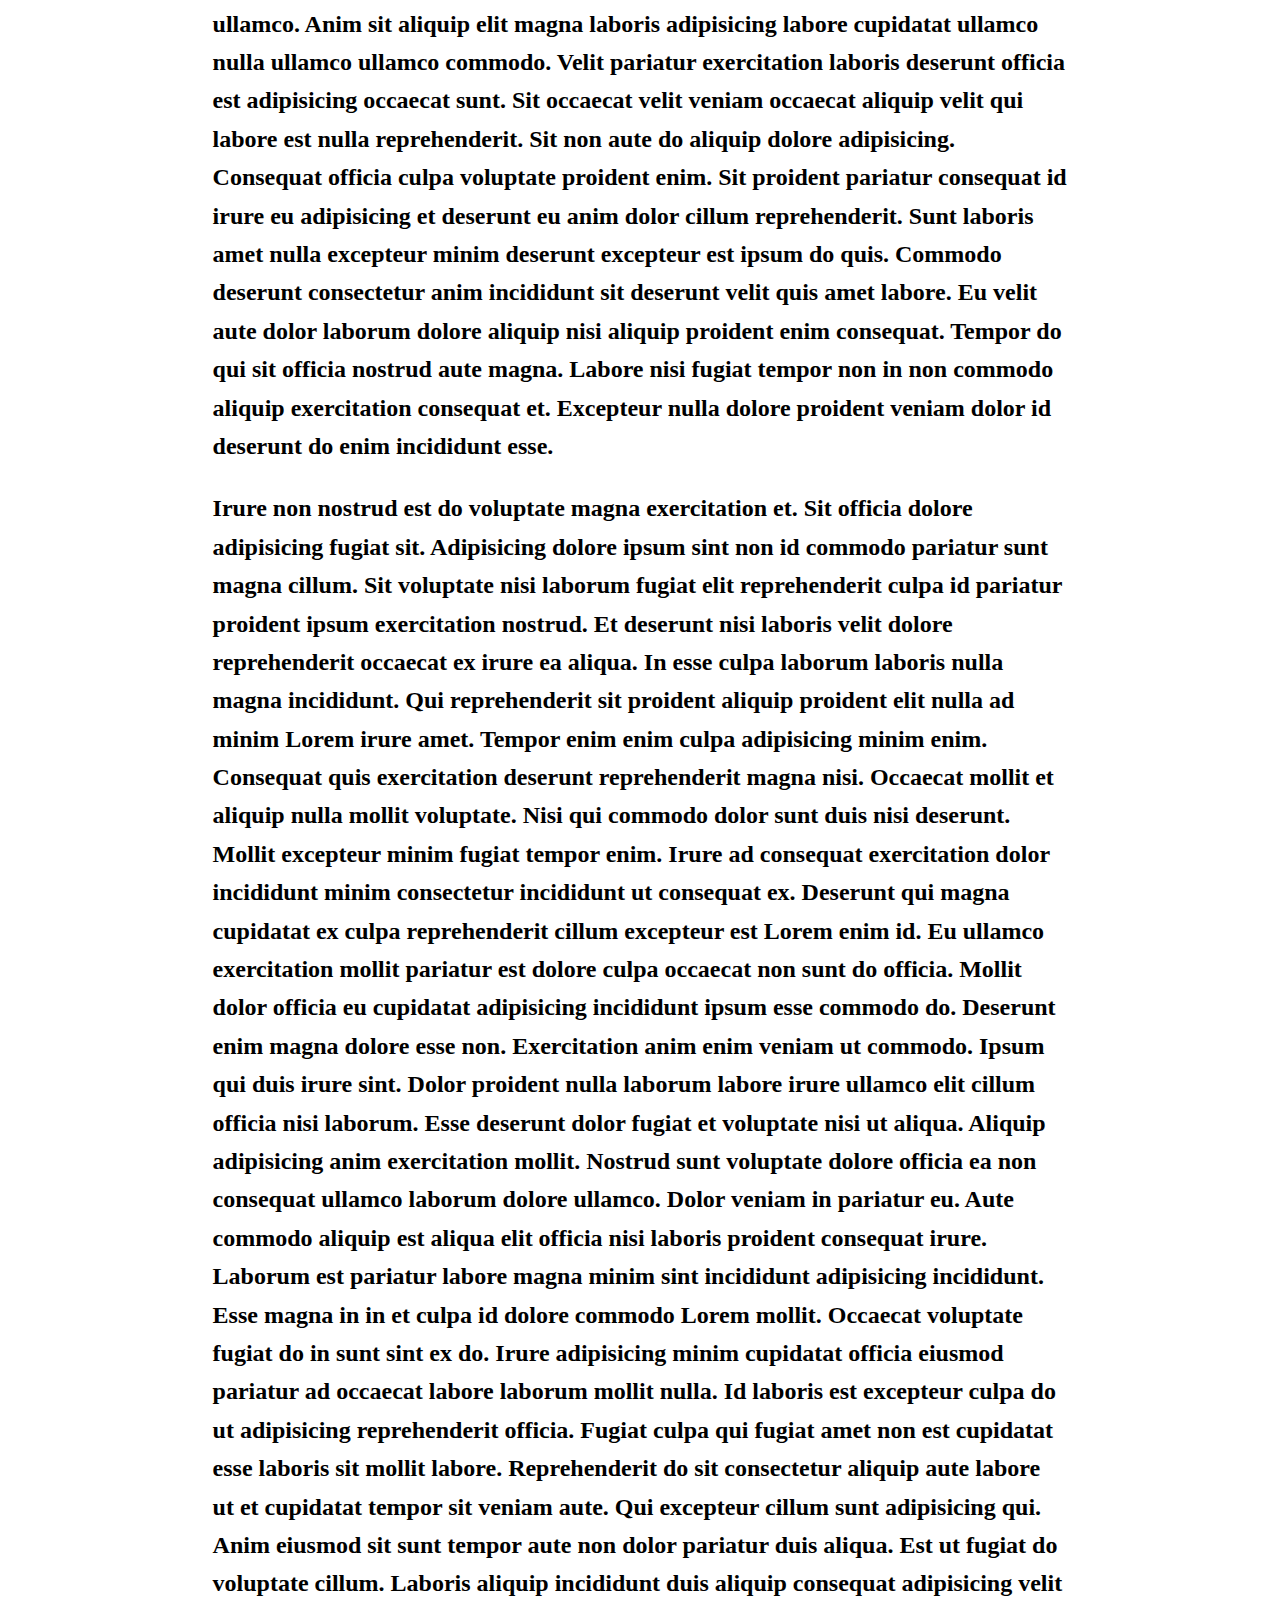
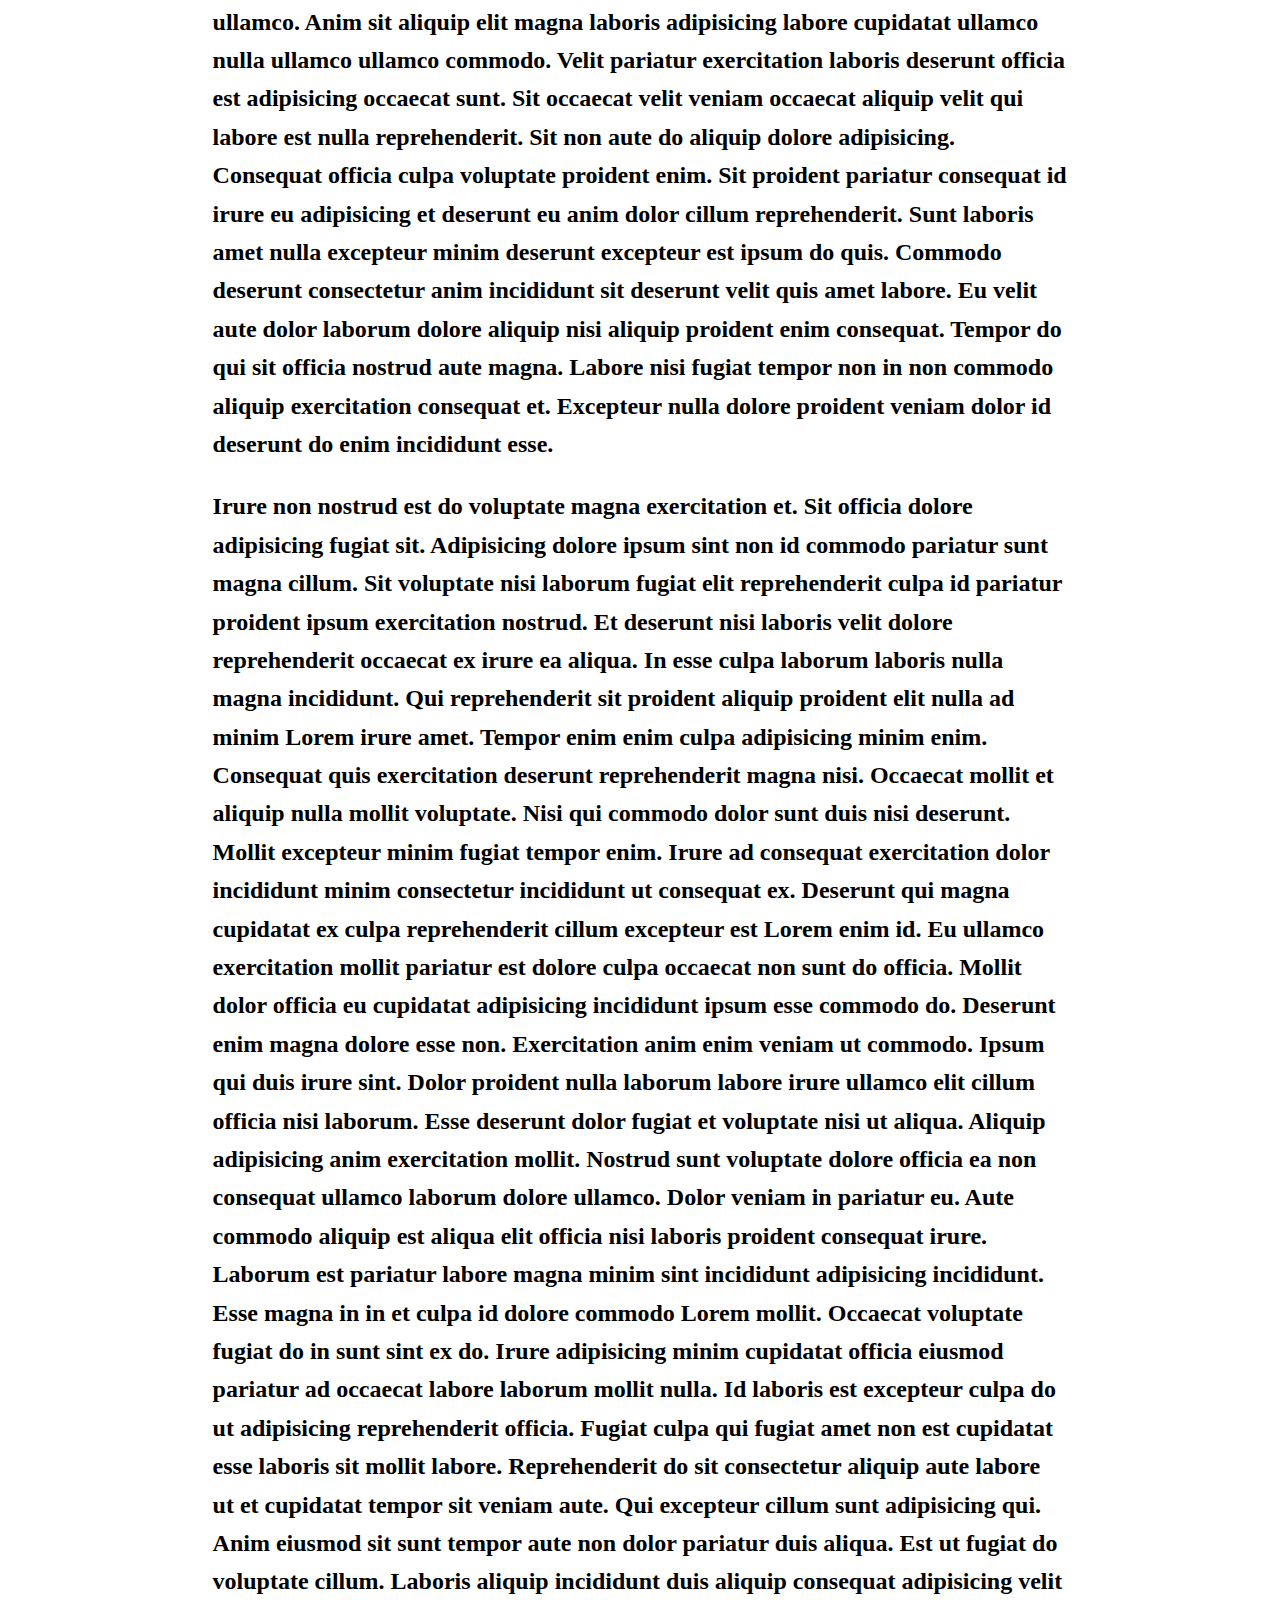
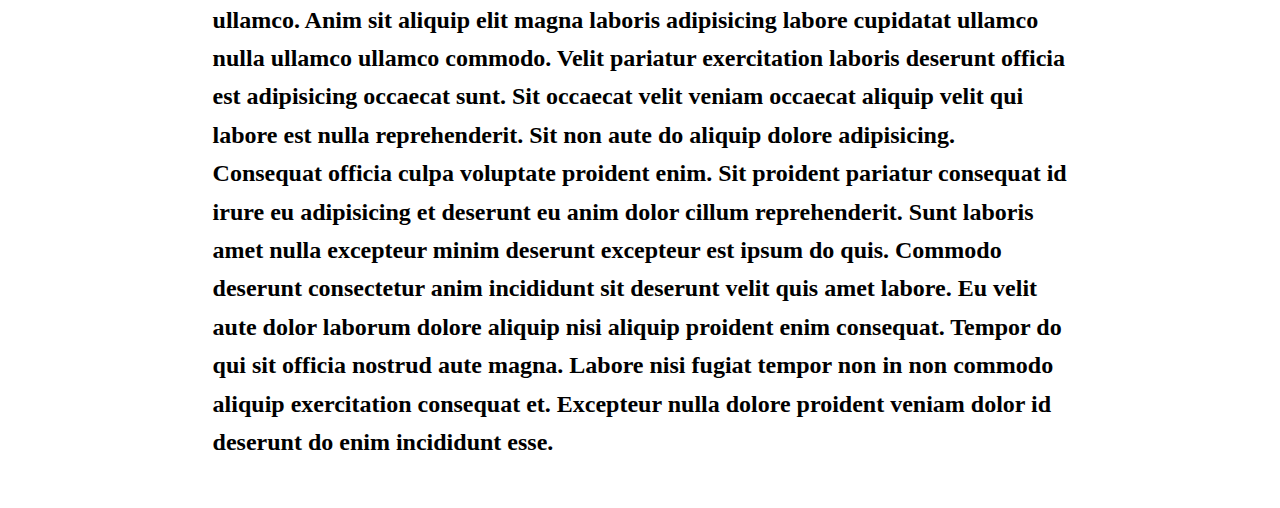
<file: 06css_sticky/sticky.html>
<!DOCTYPE html>
<html lang="en">

<head>
  <meta charset="UTF-8">
  <meta http-equiv="X-UA-Compatible" content="IE=edge">
  <meta name="viewport" content="width=device-width, initial-scale=1.0">
  <title>Document</title>
  <link rel="stylesheet" href="./sticky.css">
</head>

<body>
  <div class="slider">
    Dirigirse al final de la pagina
  </div>
  <nav class="nav">
    <ul>
      <li>Home</li>
      <li>Blog</li>
      <li>Contact</li>
    </ul>
  </nav>
  <div class="container">
    <article>
      <h2 class="title">
        Bienvenidos a Mi pagina con posicionamiento sticky
        <p>
          Irure non nostrud est do voluptate magna exercitation et. Sit officia dolore adipisicing fugiat sit.
          Adipisicing dolore ipsum sint non id commodo pariatur sunt magna cillum. Sit voluptate nisi laborum fugiat
          elit reprehenderit culpa id pariatur proident ipsum exercitation nostrud. Et deserunt nisi laboris velit
          dolore reprehenderit occaecat ex irure ea aliqua. In esse culpa laborum laboris nulla magna incididunt. Qui
          reprehenderit sit proident aliquip proident elit nulla ad minim Lorem irure amet.

          Tempor enim enim culpa adipisicing minim enim. Consequat quis exercitation deserunt reprehenderit magna nisi.
          Occaecat mollit et aliquip nulla mollit voluptate.

          Nisi qui commodo dolor sunt duis nisi deserunt. Mollit excepteur minim fugiat tempor enim. Irure ad consequat
          exercitation dolor incididunt minim consectetur incididunt ut consequat ex. Deserunt qui magna cupidatat ex
          culpa reprehenderit cillum excepteur est Lorem enim id. Eu ullamco exercitation mollit pariatur est dolore
          culpa occaecat non sunt do officia. Mollit dolor officia eu cupidatat adipisicing incididunt ipsum esse
          commodo do.

          Deserunt enim magna dolore esse non. Exercitation anim enim veniam ut commodo. Ipsum qui duis irure sint.
          Dolor proident nulla laborum labore irure ullamco elit cillum officia nisi laborum.

          Esse deserunt dolor fugiat et voluptate nisi ut aliqua. Aliquip adipisicing anim exercitation mollit. Nostrud
          sunt voluptate dolore officia ea non consequat ullamco laborum dolore ullamco. Dolor veniam in pariatur eu.

          Aute commodo aliquip est aliqua elit officia nisi laboris proident consequat irure. Laborum est pariatur
          labore magna minim sint incididunt adipisicing incididunt. Esse magna in in et culpa id dolore commodo Lorem
          mollit. Occaecat voluptate fugiat do in sunt sint ex do. Irure adipisicing minim cupidatat officia eiusmod
          pariatur ad occaecat labore laborum mollit nulla.

          Id laboris est excepteur culpa do ut adipisicing reprehenderit officia. Fugiat culpa qui fugiat amet non est
          cupidatat esse laboris sit mollit labore. Reprehenderit do sit consectetur aliquip aute labore ut et cupidatat
          tempor sit veniam aute. Qui excepteur cillum sunt adipisicing qui. Anim eiusmod sit sunt tempor aute non dolor
          pariatur duis aliqua.

          Est ut fugiat do voluptate cillum. Laboris aliquip incididunt duis aliquip consequat adipisicing velit
          ullamco. Anim sit aliquip elit magna laboris adipisicing labore cupidatat ullamco nulla ullamco ullamco
          commodo.

          Velit pariatur exercitation laboris deserunt officia est adipisicing occaecat sunt. Sit occaecat velit veniam
          occaecat aliquip velit qui labore est nulla reprehenderit. Sit non aute do aliquip dolore adipisicing.
          Consequat officia culpa voluptate proident enim. Sit proident pariatur consequat id irure eu adipisicing et
          deserunt eu anim dolor cillum reprehenderit.

          Sunt laboris amet nulla excepteur minim deserunt excepteur est ipsum do quis. Commodo deserunt consectetur
          anim incididunt sit deserunt velit quis amet labore. Eu velit aute dolor laborum dolore aliquip nisi aliquip
          proident enim consequat. Tempor do qui sit officia nostrud aute magna. Labore nisi fugiat tempor non in non
          commodo aliquip exercitation consequat et. Excepteur nulla dolore proident veniam dolor id deserunt do enim
          incididunt esse.
        </p>
        <p>
          Irure non nostrud est do voluptate magna exercitation et. Sit officia dolore adipisicing fugiat sit.
          Adipisicing dolore ipsum sint non id commodo pariatur sunt magna cillum. Sit voluptate nisi laborum fugiat
          elit reprehenderit culpa id pariatur proident ipsum exercitation nostrud. Et deserunt nisi laboris velit
          dolore reprehenderit occaecat ex irure ea aliqua. In esse culpa laborum laboris nulla magna incididunt. Qui
          reprehenderit sit proident aliquip proident elit nulla ad minim Lorem irure amet.

          Tempor enim enim culpa adipisicing minim enim. Consequat quis exercitation deserunt reprehenderit magna nisi.
          Occaecat mollit et aliquip nulla mollit voluptate.

          Nisi qui commodo dolor sunt duis nisi deserunt. Mollit excepteur minim fugiat tempor enim. Irure ad consequat
          exercitation dolor incididunt minim consectetur incididunt ut consequat ex. Deserunt qui magna cupidatat ex
          culpa reprehenderit cillum excepteur est Lorem enim id. Eu ullamco exercitation mollit pariatur est dolore
          culpa occaecat non sunt do officia. Mollit dolor officia eu cupidatat adipisicing incididunt ipsum esse
          commodo do.

          Deserunt enim magna dolore esse non. Exercitation anim enim veniam ut commodo. Ipsum qui duis irure sint.
          Dolor proident nulla laborum labore irure ullamco elit cillum officia nisi laborum.

          Esse deserunt dolor fugiat et voluptate nisi ut aliqua. Aliquip adipisicing anim exercitation mollit. Nostrud
          sunt voluptate dolore officia ea non consequat ullamco laborum dolore ullamco. Dolor veniam in pariatur eu.

          Aute commodo aliquip est aliqua elit officia nisi laboris proident consequat irure. Laborum est pariatur
          labore magna minim sint incididunt adipisicing incididunt. Esse magna in in et culpa id dolore commodo Lorem
          mollit. Occaecat voluptate fugiat do in sunt sint ex do. Irure adipisicing minim cupidatat officia eiusmod
          pariatur ad occaecat labore laborum mollit nulla.

          Id laboris est excepteur culpa do ut adipisicing reprehenderit officia. Fugiat culpa qui fugiat amet non est
          cupidatat esse laboris sit mollit labore. Reprehenderit do sit consectetur aliquip aute labore ut et cupidatat
          tempor sit veniam aute. Qui excepteur cillum sunt adipisicing qui. Anim eiusmod sit sunt tempor aute non dolor
          pariatur duis aliqua.

          Est ut fugiat do voluptate cillum. Laboris aliquip incididunt duis aliquip consequat adipisicing velit
          ullamco. Anim sit aliquip elit magna laboris adipisicing labore cupidatat ullamco nulla ullamco ullamco
          commodo.

          Velit pariatur exercitation laboris deserunt officia est adipisicing occaecat sunt. Sit occaecat velit veniam
          occaecat aliquip velit qui labore est nulla reprehenderit. Sit non aute do aliquip dolore adipisicing.
          Consequat officia culpa voluptate proident enim. Sit proident pariatur consequat id irure eu adipisicing et
          deserunt eu anim dolor cillum reprehenderit.

          Sunt laboris amet nulla excepteur minim deserunt excepteur est ipsum do quis. Commodo deserunt consectetur
          anim incididunt sit deserunt velit quis amet labore. Eu velit aute dolor laborum dolore aliquip nisi aliquip
          proident enim consequat. Tempor do qui sit officia nostrud aute magna. Labore nisi fugiat tempor non in non
          commodo aliquip exercitation consequat et. Excepteur nulla dolore proident veniam dolor id deserunt do enim
          incididunt esse.
        </p>
        <p>
          Irure non nostrud est do voluptate magna exercitation et. Sit officia dolore adipisicing fugiat sit.
          Adipisicing dolore ipsum sint non id commodo pariatur sunt magna cillum. Sit voluptate nisi laborum fugiat
          elit reprehenderit culpa id pariatur proident ipsum exercitation nostrud. Et deserunt nisi laboris velit
          dolore reprehenderit occaecat ex irure ea aliqua. In esse culpa laborum laboris nulla magna incididunt. Qui
          reprehenderit sit proident aliquip proident elit nulla ad minim Lorem irure amet.

          Tempor enim enim culpa adipisicing minim enim. Consequat quis exercitation deserunt reprehenderit magna nisi.
          Occaecat mollit et aliquip nulla mollit voluptate.

          Nisi qui commodo dolor sunt duis nisi deserunt. Mollit excepteur minim fugiat tempor enim. Irure ad consequat
          exercitation dolor incididunt minim consectetur incididunt ut consequat ex. Deserunt qui magna cupidatat ex
          culpa reprehenderit cillum excepteur est Lorem enim id. Eu ullamco exercitation mollit pariatur est dolore
          culpa occaecat non sunt do officia. Mollit dolor officia eu cupidatat adipisicing incididunt ipsum esse
          commodo do.

          Deserunt enim magna dolore esse non. Exercitation anim enim veniam ut commodo. Ipsum qui duis irure sint.
          Dolor proident nulla laborum labore irure ullamco elit cillum officia nisi laborum.

          Esse deserunt dolor fugiat et voluptate nisi ut aliqua. Aliquip adipisicing anim exercitation mollit. Nostrud
          sunt voluptate dolore officia ea non consequat ullamco laborum dolore ullamco. Dolor veniam in pariatur eu.

          Aute commodo aliquip est aliqua elit officia nisi laboris proident consequat irure. Laborum est pariatur
          labore magna minim sint incididunt adipisicing incididunt. Esse magna in in et culpa id dolore commodo Lorem
          mollit. Occaecat voluptate fugiat do in sunt sint ex do. Irure adipisicing minim cupidatat officia eiusmod
          pariatur ad occaecat labore laborum mollit nulla.

          Id laboris est excepteur culpa do ut adipisicing reprehenderit officia. Fugiat culpa qui fugiat amet non est
          cupidatat esse laboris sit mollit labore. Reprehenderit do sit consectetur aliquip aute labore ut et cupidatat
          tempor sit veniam aute. Qui excepteur cillum sunt adipisicing qui. Anim eiusmod sit sunt tempor aute non dolor
          pariatur duis aliqua.

          Est ut fugiat do voluptate cillum. Laboris aliquip incididunt duis aliquip consequat adipisicing velit
          ullamco. Anim sit aliquip elit magna laboris adipisicing labore cupidatat ullamco nulla ullamco ullamco
          commodo.

          Velit pariatur exercitation laboris deserunt officia est adipisicing occaecat sunt. Sit occaecat velit veniam
          occaecat aliquip velit qui labore est nulla reprehenderit. Sit non aute do aliquip dolore adipisicing.
          Consequat officia culpa voluptate proident enim. Sit proident pariatur consequat id irure eu adipisicing et
          deserunt eu anim dolor cillum reprehenderit.

          Sunt laboris amet nulla excepteur minim deserunt excepteur est ipsum do quis. Commodo deserunt consectetur
          anim incididunt sit deserunt velit quis amet labore. Eu velit aute dolor laborum dolore aliquip nisi aliquip
          proident enim consequat. Tempor do qui sit officia nostrud aute magna. Labore nisi fugiat tempor non in non
          commodo aliquip exercitation consequat et. Excepteur nulla dolore proident veniam dolor id deserunt do enim
          incididunt esse.
        </p>
        <p>
          Irure non nostrud est do voluptate magna exercitation et. Sit officia dolore adipisicing fugiat sit.
          Adipisicing dolore ipsum sint non id commodo pariatur sunt magna cillum. Sit voluptate nisi laborum fugiat
          elit reprehenderit culpa id pariatur proident ipsum exercitation nostrud. Et deserunt nisi laboris velit
          dolore reprehenderit occaecat ex irure ea aliqua. In esse culpa laborum laboris nulla magna incididunt. Qui
          reprehenderit sit proident aliquip proident elit nulla ad minim Lorem irure amet.

          Tempor enim enim culpa adipisicing minim enim. Consequat quis exercitation deserunt reprehenderit magna nisi.
          Occaecat mollit et aliquip nulla mollit voluptate.

          Nisi qui commodo dolor sunt duis nisi deserunt. Mollit excepteur minim fugiat tempor enim. Irure ad consequat
          exercitation dolor incididunt minim consectetur incididunt ut consequat ex. Deserunt qui magna cupidatat ex
          culpa reprehenderit cillum excepteur est Lorem enim id. Eu ullamco exercitation mollit pariatur est dolore
          culpa occaecat non sunt do officia. Mollit dolor officia eu cupidatat adipisicing incididunt ipsum esse
          commodo do.

          Deserunt enim magna dolore esse non. Exercitation anim enim veniam ut commodo. Ipsum qui duis irure sint.
          Dolor proident nulla laborum labore irure ullamco elit cillum officia nisi laborum.

          Esse deserunt dolor fugiat et voluptate nisi ut aliqua. Aliquip adipisicing anim exercitation mollit. Nostrud
          sunt voluptate dolore officia ea non consequat ullamco laborum dolore ullamco. Dolor veniam in pariatur eu.

          Aute commodo aliquip est aliqua elit officia nisi laboris proident consequat irure. Laborum est pariatur
          labore magna minim sint incididunt adipisicing incididunt. Esse magna in in et culpa id dolore commodo Lorem
          mollit. Occaecat voluptate fugiat do in sunt sint ex do. Irure adipisicing minim cupidatat officia eiusmod
          pariatur ad occaecat labore laborum mollit nulla.

          Id laboris est excepteur culpa do ut adipisicing reprehenderit officia. Fugiat culpa qui fugiat amet non est
          cupidatat esse laboris sit mollit labore. Reprehenderit do sit consectetur aliquip aute labore ut et cupidatat
          tempor sit veniam aute. Qui excepteur cillum sunt adipisicing qui. Anim eiusmod sit sunt tempor aute non dolor
          pariatur duis aliqua.

          Est ut fugiat do voluptate cillum. Laboris aliquip incididunt duis aliquip consequat adipisicing velit
          ullamco. Anim sit aliquip elit magna laboris adipisicing labore cupidatat ullamco nulla ullamco ullamco
          commodo.

          Velit pariatur exercitation laboris deserunt officia est adipisicing occaecat sunt. Sit occaecat velit veniam
          occaecat aliquip velit qui labore est nulla reprehenderit. Sit non aute do aliquip dolore adipisicing.
          Consequat officia culpa voluptate proident enim. Sit proident pariatur consequat id irure eu adipisicing et
          deserunt eu anim dolor cillum reprehenderit.

          Sunt laboris amet nulla excepteur minim deserunt excepteur est ipsum do quis. Commodo deserunt consectetur
          anim incididunt sit deserunt velit quis amet labore. Eu velit aute dolor laborum dolore aliquip nisi aliquip
          proident enim consequat. Tempor do qui sit officia nostrud aute magna. Labore nisi fugiat tempor non in non
          commodo aliquip exercitation consequat et. Excepteur nulla dolore proident veniam dolor id deserunt do enim
          incididunt esse.
        </p>
        <p>
          Irure non nostrud est do voluptate magna exercitation et. Sit officia dolore adipisicing fugiat sit.
          Adipisicing dolore ipsum sint non id commodo pariatur sunt magna cillum. Sit voluptate nisi laborum fugiat
          elit reprehenderit culpa id pariatur proident ipsum exercitation nostrud. Et deserunt nisi laboris velit
          dolore reprehenderit occaecat ex irure ea aliqua. In esse culpa laborum laboris nulla magna incididunt. Qui
          reprehenderit sit proident aliquip proident elit nulla ad minim Lorem irure amet.

          Tempor enim enim culpa adipisicing minim enim. Consequat quis exercitation deserunt reprehenderit magna nisi.
          Occaecat mollit et aliquip nulla mollit voluptate.

          Nisi qui commodo dolor sunt duis nisi deserunt. Mollit excepteur minim fugiat tempor enim. Irure ad consequat
          exercitation dolor incididunt minim consectetur incididunt ut consequat ex. Deserunt qui magna cupidatat ex
          culpa reprehenderit cillum excepteur est Lorem enim id. Eu ullamco exercitation mollit pariatur est dolore
          culpa occaecat non sunt do officia. Mollit dolor officia eu cupidatat adipisicing incididunt ipsum esse
          commodo do.

          Deserunt enim magna dolore esse non. Exercitation anim enim veniam ut commodo. Ipsum qui duis irure sint.
          Dolor proident nulla laborum labore irure ullamco elit cillum officia nisi laborum.

          Esse deserunt dolor fugiat et voluptate nisi ut aliqua. Aliquip adipisicing anim exercitation mollit. Nostrud
          sunt voluptate dolore officia ea non consequat ullamco laborum dolore ullamco. Dolor veniam in pariatur eu.

          Aute commodo aliquip est aliqua elit officia nisi laboris proident consequat irure. Laborum est pariatur
          labore magna minim sint incididunt adipisicing incididunt. Esse magna in in et culpa id dolore commodo Lorem
          mollit. Occaecat voluptate fugiat do in sunt sint ex do. Irure adipisicing minim cupidatat officia eiusmod
          pariatur ad occaecat labore laborum mollit nulla.

          Id laboris est excepteur culpa do ut adipisicing reprehenderit officia. Fugiat culpa qui fugiat amet non est
          cupidatat esse laboris sit mollit labore. Reprehenderit do sit consectetur aliquip aute labore ut et cupidatat
          tempor sit veniam aute. Qui excepteur cillum sunt adipisicing qui. Anim eiusmod sit sunt tempor aute non dolor
          pariatur duis aliqua.

          Est ut fugiat do voluptate cillum. Laboris aliquip incididunt duis aliquip consequat adipisicing velit
          ullamco. Anim sit aliquip elit magna laboris adipisicing labore cupidatat ullamco nulla ullamco ullamco
          commodo.

          Velit pariatur exercitation laboris deserunt officia est adipisicing occaecat sunt. Sit occaecat velit veniam
          occaecat aliquip velit qui labore est nulla reprehenderit. Sit non aute do aliquip dolore adipisicing.
          Consequat officia culpa voluptate proident enim. Sit proident pariatur consequat id irure eu adipisicing et
          deserunt eu anim dolor cillum reprehenderit.

          Sunt laboris amet nulla excepteur minim deserunt excepteur est ipsum do quis. Commodo deserunt consectetur
          anim incididunt sit deserunt velit quis amet labore. Eu velit aute dolor laborum dolore aliquip nisi aliquip
          proident enim consequat. Tempor do qui sit officia nostrud aute magna. Labore nisi fugiat tempor non in non
          commodo aliquip exercitation consequat et. Excepteur nulla dolore proident veniam dolor id deserunt do enim
          incididunt esse.
        </p>
      </h2>
    </article>
  </div>
</body>

</html>
</file>
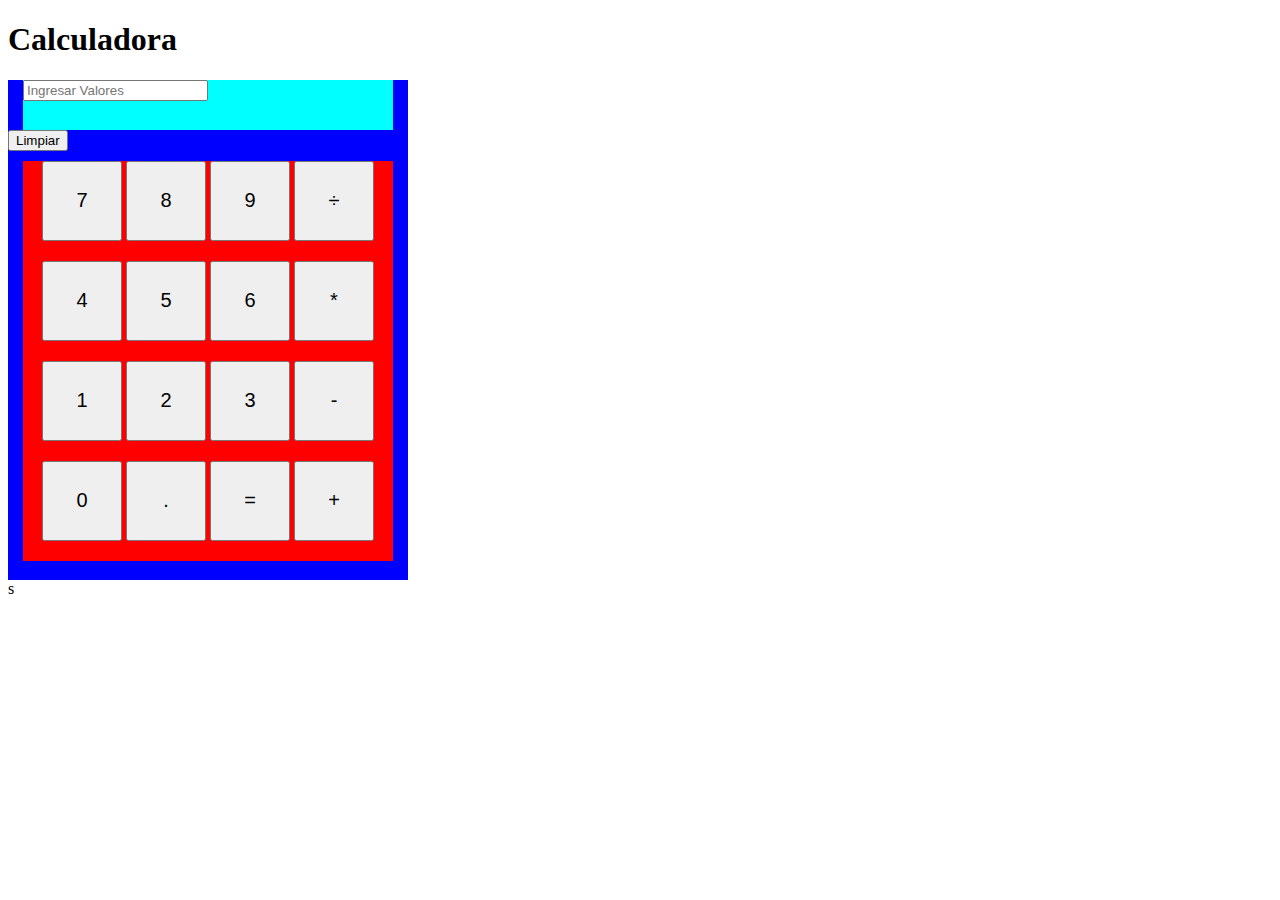
<file: 08JavaScript_Calculadora/calculadora.html>
<!DOCTYPE html>
<html lang="en">

<head>
  <meta charset="UTF-8">
  <meta http-equiv="X-UA-Compatible" content="IE=edge">
  <meta name="viewport" content="width=device-width, initial-scale=1.0">
  <title>Document</title>
  <link rel="stylesheet" href="./calculadora.css">
</head>

<body>
  <div>
    <h1>Calculadora</h1>
    <div class="calculadora">
      <div class="contenedor-pantalla">
        <div class="pantalla">
          <input type="text" id="pantalla" placeholder="Ingresar Valores" readonly>
        </div>
        <div class="limpiar">
          <button class="btn-limpiar" onclick="limpiar()">Limpiar</button>
        </div>
      </div>
      <div class="botones" id="botones">
        <button class="boton" onclick="escribir('7')">7</button>
        <button class="boton" onclick="escribir('8')">8</button>
        <button class="boton" onclick="escribir('9')">9</button>
        <button class="boton" onclick="escribir('/')">÷</button>
        <button class="boton" onclick="escribir('4')">4</button>
        <button class="boton" onclick="escribir('5')">5</button>
        <button class="boton" onclick="escribir('6')">6</button>
        <button class="boton" onclick="escribir('*')">*</button>
        <button class="boton" onclick="escribir('1')">1</button>
        <button class="boton" onclick="escribir('2')">2</button>
        <button class="boton" onclick="escribir('3')">3</button>
        <button class="boton" onclick="escribir('-')">-</button>
        <button class="boton" onclick="escribir('0')">0</button>
        <button class="boton" onclick="escribir('.')">.</button>
        <button class="boton" onclick="calcular()">=</button>
        <button class="boton" onclick="escribir('+')">+</button>
      </div>
    </div>
  </div>
  <script src="./calculadora.js"></script>
</body>

</html>s
</file>
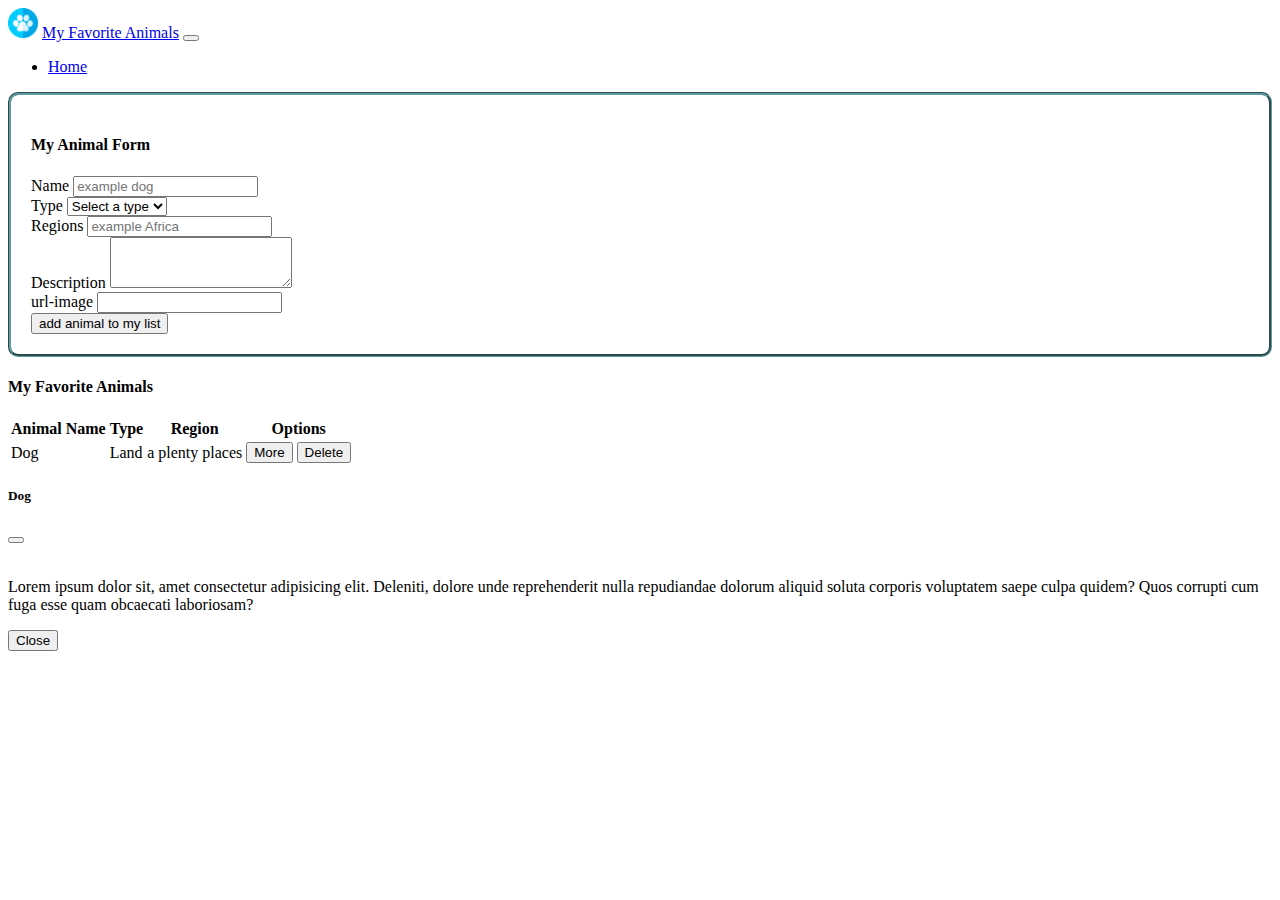
<file: 09JavaScript_Bootstrap/my_favorite_animals.html>
<!DOCTYPE html>
<html lang="en">

<head>
  <meta charset="UTF-8">
  <meta http-equiv="X-UA-Compatible" content="IE=edge">
  <meta name="viewport" content="width=device-width, initial-scale=1.0">
  <title>Document</title>
  <link href="https://cdn.jsdelivr.net/npm/bootstrap@5.1.3/dist/css/bootstrap.min.css" rel="stylesheet"
    integrity="sha384-1BmE4kWBq78iYhFldvKuhfTAU6auU8tT94WrHftjDbrCEXSU1oBoqyl2QvZ6jIW3" crossorigin="anonymous">

  <style>
    .animal-form {
      border-style: groove;
      border-radius: 10px;
      border-color: cadetblue;
      padding: 20px;
    }
    .hidden-element{
      display: none;
    }
    
    .modal_img {
      width: 400px;
    }
  </style>
</head>

<body>
  <nav class="navbar navbar-expand-lg navbar-dark bg-success">
    <div class="container-fluid">
      <img src="./images/mascotas.png" width="30" class="me-2">
      <a class="navbar-brand" href="#">My Favorite Animals</a>
      <button class="navbar-toggler" type="button" data-bs-toggle="collapse" data-bs-target="#navbarSupportedContent"
        aria-controls="navbarSupportedContent" aria-expanded="false" aria-label="Toggle navigation">
        <span class="navbar-toggler-icon"></span>
      </button>
      <div class="collapse navbar-collapse" id="navbarSupportedContent">
        <ul class="navbar-nav me-auto mb-2 mb-lg-0">
          <li class="nav-item">
            <a class="nav-link active" aria-current="page" href="#">Home</a>
          </li>
        </ul>
      </div>
    </div>
  </nav>
  <div class="container mt-4">
    <div class="row">
      <div class="col-3">
        <div class="animal-form">
          <h4> My Animal Form</h4>
          <div class="mb-3">
            <label for="animal_name" class="form-label">Name</label>
            <input type="text" class="form-control" id="animal_name" placeholder="example dog">
          </div>
          <div class="mb-3">
            <label for="animal_type" class="form-label">Type</label>
            <select class="form-select" id="animal_type" aria-label="Default select example">
              <option selected disabled>Select a type</option>
              <option value="land">land</option>
              <option value="water">water</option>
              <option value="air">air</option>
            </select>

          </div>
          <div class="mb-3">
            <label for="animal_region" class="form-label">Regions</label>
            <input type="text" class="form-control" id="animal_region" placeholder="example Africa">
          </div>
          <div class="mb-3">
            <label for="animal_description" class="form-label">Description</label>
            <textarea class="form-control" id="animal_description" rows="3"></textarea>
          </div>
          <div class="mb-3">
            <label for="animal_url_image" class="form-label">url-image</label>
            <input type="text" class="form-control" id="animal_url_image" rows="3"></textarea>
          </div>
          <div class="buttons mb-2 text-center">
            <button type="button" class="btn btn-success" onclick="addNewAnimal()"> add animal to my list</button>
          </div>
        </div>
      </div>
      <div class="col">
        <div class="animal_container">
          <h4 class="text-center">My Favorite Animals</h4>
          <table class="table" id="table_animal">
            <thead>
              <th>Animal Name</th>
              <th>Type</th>
              <th>Region</th>
              <th class="hidden-element">Description</th>
              <th class="hidden-element">Url Image</th>
              <th>Options</th>
            </thead>
            <tbody>
              <tr>
                <td>Dog</td>
                <td>Land</td>
                <td>a plenty places</td>
                <td class="hidden-element">Lorem ipsum dolor sit amet consectetur adipisicing elit. Nostrum voluptatum exercitationem optio non vitae nulla ea inventore pariatur, aperiam rerum.</td>
                <td class="hidden-element">https://www.collinsdictionary.com/images/full/dog_230497594.jpg</td>
                <td>
                  <button type="button" class="btn btn-info" onclick="more(this)" data-bs-toggle="modal" data-bs-target="#staticBackdrop">More</button>
                  <button type="button" class="btn btn-danger" onclick="destroy(this)">Delete</button>
                </td>
              </tr>
            </tbody>
          </table>
        </div>
      </div>
    </div>
  </div>

  <div class="modal fade" id="staticBackdrop" data-bs-backdrop="static" data-bs-keyboard="false" tabindex="-1" aria-labelledby="staticBackdropLabel" aria-hidden="true">
    <div class="modal-dialog">
      <div class="modal-content">
        <div class="modal-header">
          <h5 class="modal-title" id="staticBackdropLabel">Dog</h5>
          <button type="button" class="btn-close" data-bs-dismiss="modal" aria-label="Close"></button>
        </div>
        <div class="modal-body">
          <div class="text-center">
            <img id="modal_url_img" class="modal_img">
          </div>
          <p id="modal_description">
            Lorem ipsum dolor sit, amet consectetur adipisicing elit. Deleniti, dolore unde reprehenderit nulla repudiandae dolorum aliquid soluta corporis voluptatem saepe culpa quidem? Quos corrupti cum fuga esse quam obcaecati laboriosam?
          </p>
        </div>
        <div class="modal-footer">
          <button type="button" class="btn btn-secondary" data-bs-dismiss="modal">Close</button>
        </div>
      </div>
    </div>
  </div>

  <script src="https://cdn.jsdelivr.net/npm/bootstrap@5.1.3/dist/js/bootstrap.bundle.min.js"
    integrity="sha384-ka7Sk0Gln4gmtz2MlQnikT1wXgYsOg+OMhuP+IlRH9sENBO0LRn5q+8nbTov4+1p"
    crossorigin="anonymous"></script>

  <script>
    function addNewAnimal() {
      var name = document.getElementById('animal_name').value;
      var type = document.getElementById('animal_type').value;
      var region = document.getElementById('animal_region').value;
      var description = document.getElementById('animal_description').value;
      var url_image = document.getElementById('animal_url_image').value;

      var table = document.getElementById('table_animal');
      var row = table.insertRow(-1);

      var cell_name = row.insertCell(0);
      var cell_type = row.insertCell(1);
      var cell_region = row.insertCell(2);
      var cell_description = row.insertCell(3);
      var cell_url_image = row.insertCell(4);
      var cell_options = row.insertCell(5);

      cell_name.innerHTML = name;
      cell_type.innerHTML = type;
      cell_region.innerHTML = region;
      cell_description.innerHTML = description;
      cell_url_image.innerHTML = url_image;

      cell_description.style.display = "none"
      cell_url_image.style.display = "none"

      cell_options.innerHTML = '<button type="button" class="btn btn-info" onclick="more(this)" data-bs-toggle="modal" data-bs-target="#staticBackdrop">More</button><button type="button" class="btn btn-danger" onclick="destroy(this)">Delete</button>';

      console.log(name, type, region, description, url_image);
    }

    function more(button) {
      var row = button.closest("tr");
      var name = row.children[0].innerText;
      var type = row.children[1].innerText;
      var region = row.children[2].innerText;
      var description = row.children[3].innerText;
      var url_image = row.children[4].innerText;

      var modal_img = document.getElementById('modal_url_img');
      modal_img.setAttribute('src', url_image);
      var modal_description = document.getElementById('modal_description');
      modal_description.innerHTML = description;
      console.log(name, type, region, description, url_image);

    }

    function destroy(button) {
      button.closest("tr").remove();
    }
  </script>
</body>

</html>
</file>
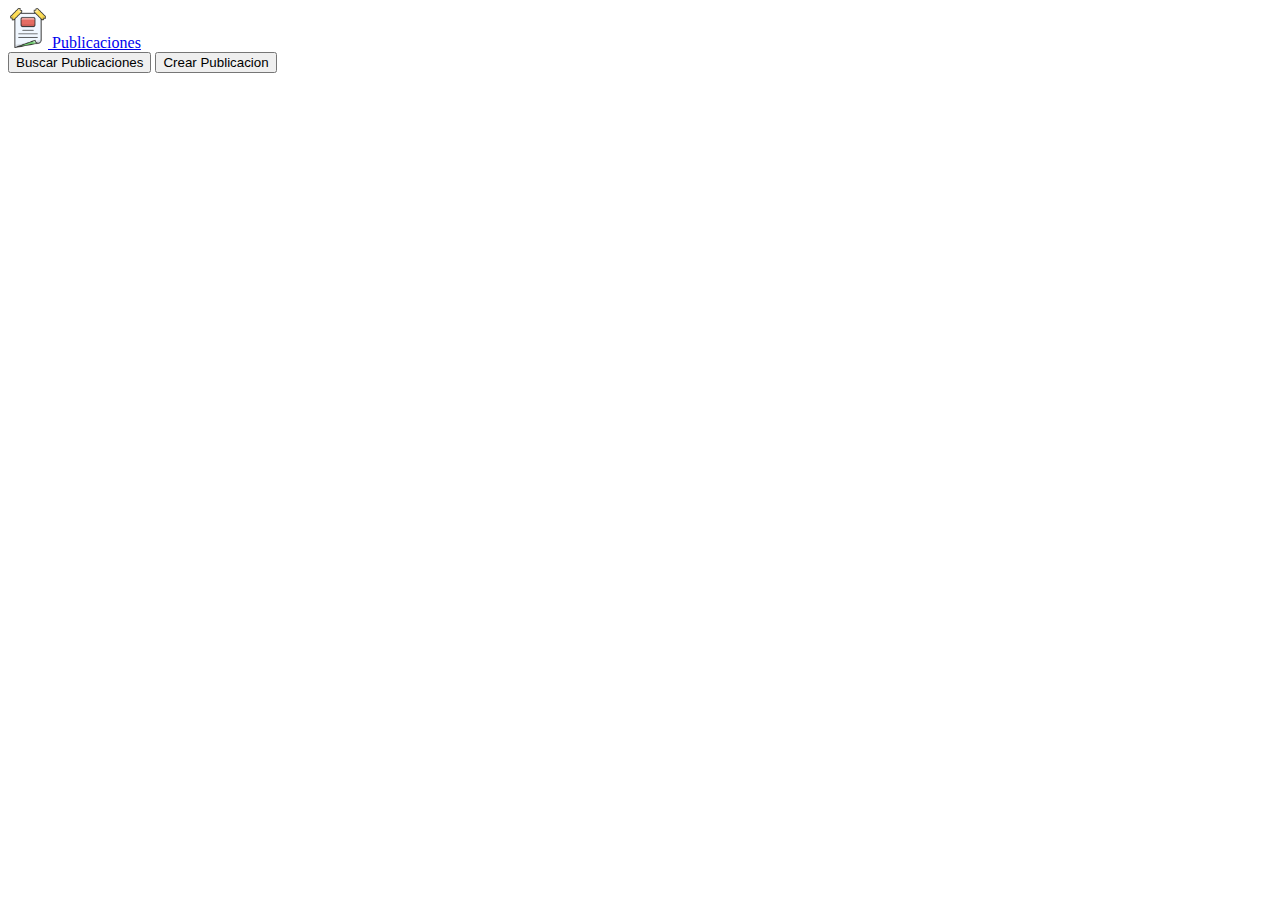
<file: 10fetch_JavaScript/publicaciones.html>
<!DOCTYPE html>
<html lang="en">

<head>
  <meta charset="UTF-8">
  <meta http-equiv="X-UA-Compatible" content="IE=edge">
  <meta name="viewport" content="width=device-width, initial-scale=1.0">
  <title>Document</title>
  <link href="https://cdn.jsdelivr.net/npm/bootstrap@5.1.3/dist/css/bootstrap.min.css" rel="stylesheet"
    integrity="sha384-1BmE4kWBq78iYhFldvKuhfTAU6auU8tT94WrHftjDbrCEXSU1oBoqyl2QvZ6jIW3" crossorigin="anonymous">
</head>
<style>
  .publicaciones {
    width: 700px;
    margin: 0 auto;
  }
</style>

<body>
  <nav class="navbar navbar-dark bg-dark">
    <div class="container-fluid">
      <a class="navbar-brand" href="#">
        <img src="./imagenes/posticon.png" alt="" width="40" class="d-inline-block align-text-top">
        Publicaciones
      </a>
    </div>
  </nav>
  <div class="container mt-4">
    <div class="botones text-center">
      <button type="button" class="btn btn-info" onclick="obtenerPublicaciones()">Buscar Publicaciones</button>
      <button type="button" class="btn btn-primary">Crear Publicacion</button>
    </div>
    <div class="publicaciones mt-3" id="publicaciones">
    </div>
  </div>
  <script src="https://cdn.jsdelivr.net/npm/bootstrap@5.1.3/dist/js/bootstrap.bundle.min.js"
    integrity="sha384-ka7Sk0Gln4gmtz2MlQnikT1wXgYsOg+OMhuP+IlRH9sENBO0LRn5q+8nbTov4+1p"
    crossorigin="anonymous"></script>
  <script>
    function obtenerPublicaciones() {
      fetch('https://jsonplaceholder.typicode.com/posts')
        .then(response => response.json())
        .then(publicaciones => {
          publicaciones.forEach((publicacion) => agregarPublicacion(publicacion));
        });

    }

    function agregarPublicacion(publicacion) {
      console.log("publicacion:" + publicacion.id)
      elemento_publicacion = document.createElement("div");
      elemento_publicacion.className = "publicacion shadow p-3 mb-5 bg-body rounded";

      elemento_figure = document.createElement("figure");
      elemento_figure.className = "text-center";

      elemento_blockquote = document.createElement("blockquote");
      elemento_blockquote.className = "blockquote";

      elemento_parrafo = document.createElement("p");
      elemento_parrafo.innerHTML = publicacion.title;

      elemento_figcaption = document.createElement("figcaption");
      elemento_figcaption.className = "blockquote-footer";
      elemento_figcaption.innerHTML = publicacion.body;

      contenedor_padre = document.getElementById("publicaciones");
      contenedor_padre.appendChild(elemento_publicacion);

      elemento_publicacion.appendChild(elemento_figure);

      elemento_figure.appendChild(elemento_blockquote);
      elemento_figure.appendChild(elemento_figcaption);

      elemento_blockquote.appendChild(elemento_parrafo);

    }
  </script>
</body>

</html>
</file>
<file: 02css/styles.css>
body {
    margin: 0px;
    background-color:blueviolet;
}
h1 {
    background-color: blue;
    color: white;
    font-size: 50px;
    display: flexbox;
    /*Lo entiende como 20 px de distancia a todos los lados "Arriba, Derecha, Abajo, Izquierda"*/
    margin: 0px 30px 20px 0px;
    padding: 0px 0px 30px 10px;
    /*margin-top: 0px;
    margin-right: 30px;
    margin-bottom: 10px;
    margin-left: 0px;*/
}
.primeraClase{
    color: blue;
    font-size: 15px;
}
#primerIdentificador {
    color: white;
}
.primerDiv {
    display: inline-block;
    width: 100px;
    background-color: beige;
}
.segundoDiv {
    display: inline-block;
    width: 500px;
    background-color: crimson;
}
.footer{
    margin-top: 20px;
    background-color: burlywood;
    position: sticky;
}
</file>
<file: 04css_absolute/styles.css>
.container-abuelo {
    margin-top: 200px;
    margin-left: 50px;
    position:  relative;
    width: 1000px;
    height: 400px;
    border: 2px dashed black;
}
.container-padre {
    margin-top: 100px;
    /*position:  relative;*/
    width: 500px;
    height: 200px;
    border: 2px dashed black;
}

.base {
    width: 120px;
    height: 50px;
    font-weight: bold;
    line-height: 1.5;
    text-align: center;
}
.box-1 {
    position: absolute;
    top: 0;
    left: 0;
    background-color: blue;
}
.box-2 {
    position: absolute;
    top: 0;
    right: 0;
    background-color: brown;
}
.box-3 {
    position: absolute;
    bottom: 0;
    left: 0;
    background-color: rgb(42, 85, 165);
}
.box-4 {
    position: absolute;
    bottom: 0;
    right: 0;
    background-color: rgb(42, 170, 74);
}
.box-5 {
    position: absolute;
    margin: auto;
    top: 0;
    bottom: 0;
    left: 0;
    right: 0;
    background-color: rgb(255, 10, 10);
}
</file>
<file: 03css_relative/styles.css>
body {
background-color: brown;
}

.context {
    display: inline-block;
    width: 200px;
    height: 200px;
    margin: 5em 1em;
    border: 2px dashed black;
}
div {
    padding: 10px;
    font-size: 1rem;
    line-height: 1.5;
    text-align: center;
    background-color: #ff6e6c;
}
.box-1 {
    position: relative;
    top: 50%;
}
.box-2 {
    position: relative;
    top: 50px;
    background-color: blue;
    border-radius: 50%;
}
</file>
<file: 06css_sticky/sticky.css>
.slider {
    height: 300px;
    font-size: 17px;
    font-weight: bold;
    text-align: center;
    background-color: orchid;
    display: flex;
    justify-content: center;
    align-items: center;
  }
  
  .nav {
    position: sticky;
    top: 0;
    margin-top: 10px;
    height: 50px;
    padding: 15px;
    background-color: #ccc;
  }
  
  .nav ul {
    margin-top: 0;
    margin-bottom: 0;
    padding-left: 0;
    list-style-type: none;
    display: flex;
    justify-content: space-around;
  }
  
  .nav ul li {
    line-height: 2;
  }
  
  .container {
    width: 70%;
    margin: 0 auto;
  }
  
  article {
    padding: 15px;
    line-height: 1.6;
  }
</file>
<file: 08JavaScript_Calculadora/calculadora.css>
.calculadora {
    height: 500px;
    width: 400px;
    background-color: blue;
  }
  
  .contenedor-pantalla {
    width: 400px;
  }
  
  .pantalla {
    width: 370px;
    height: 50px;
    background-color: aqua;
    margin: 0 auto;
  }
  
  .botones {
    width: 370px;
    background-color: red;
    margin: 10px auto;
    text-align: center;
  
  }
  
  .boton {
    width: 80px;
    height: 80px;
    margin-bottom: 20px;
    font-size: 20px;
  }
</file>
